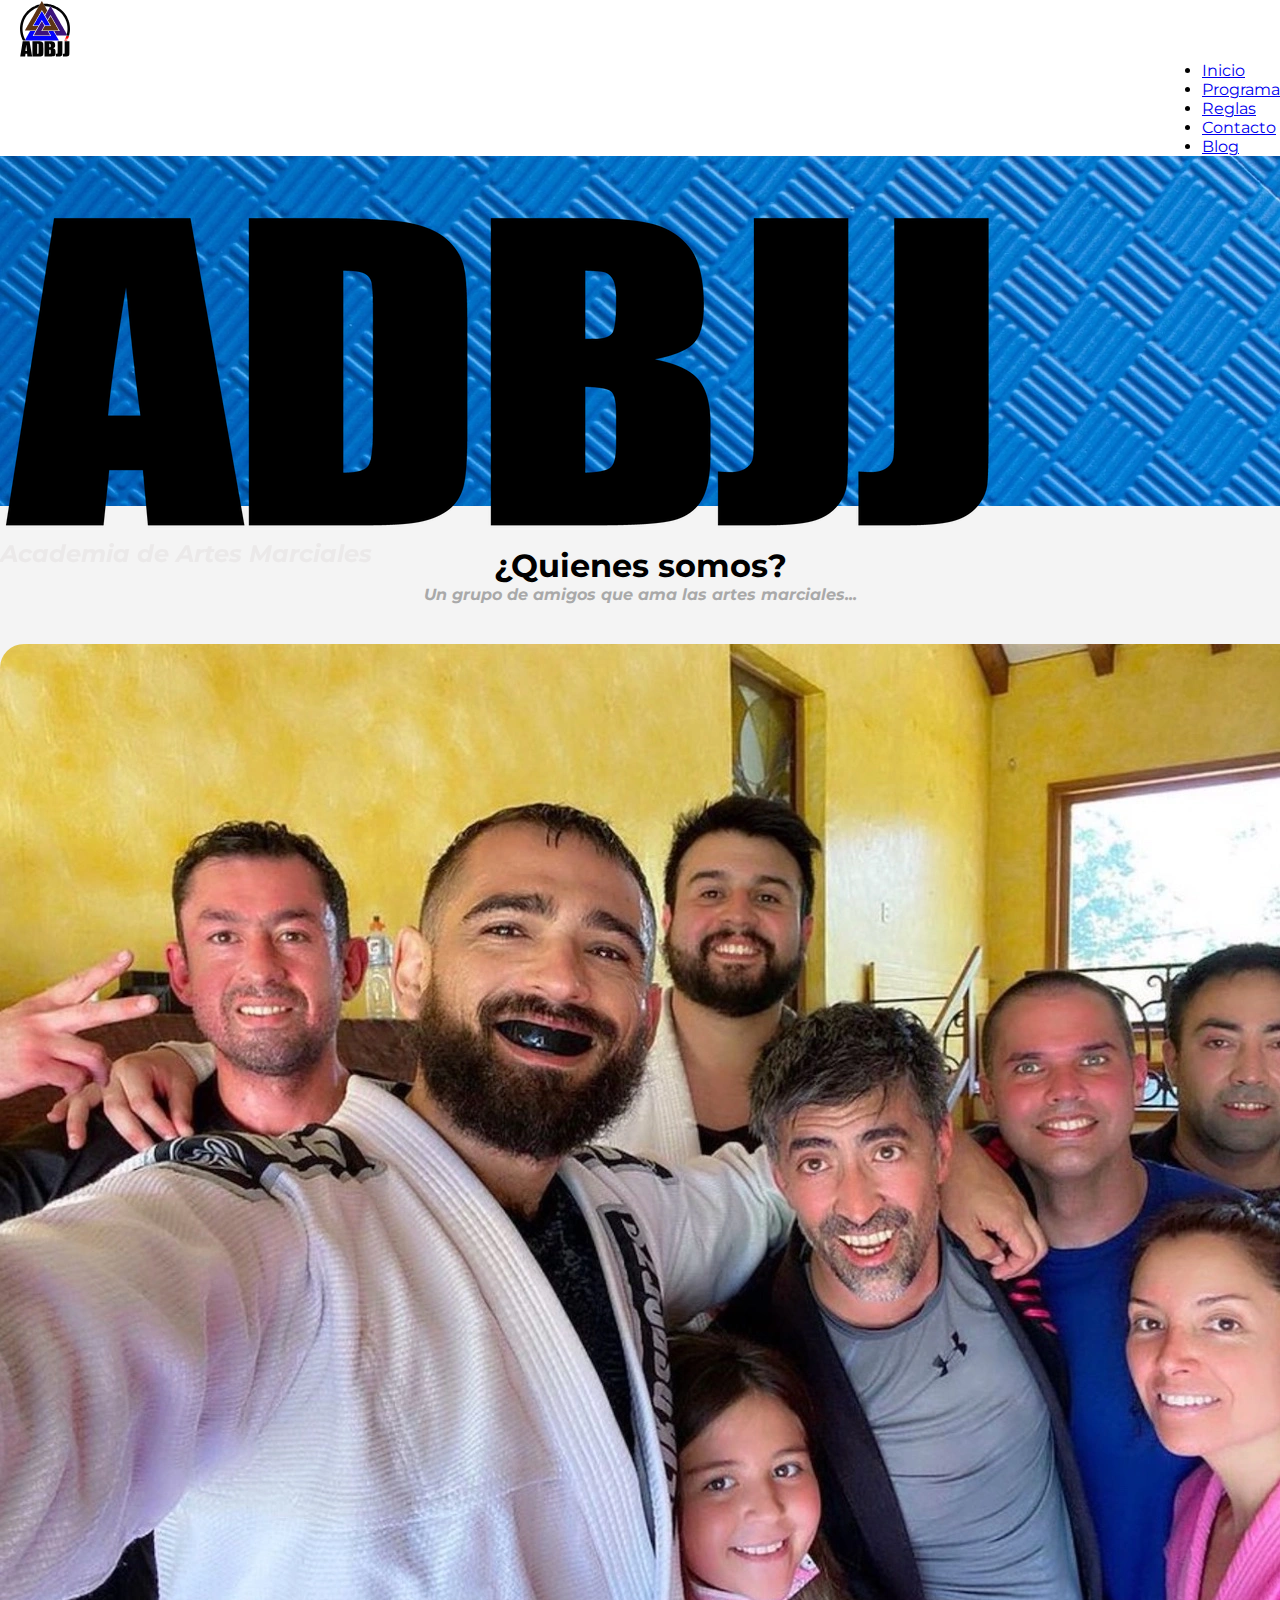
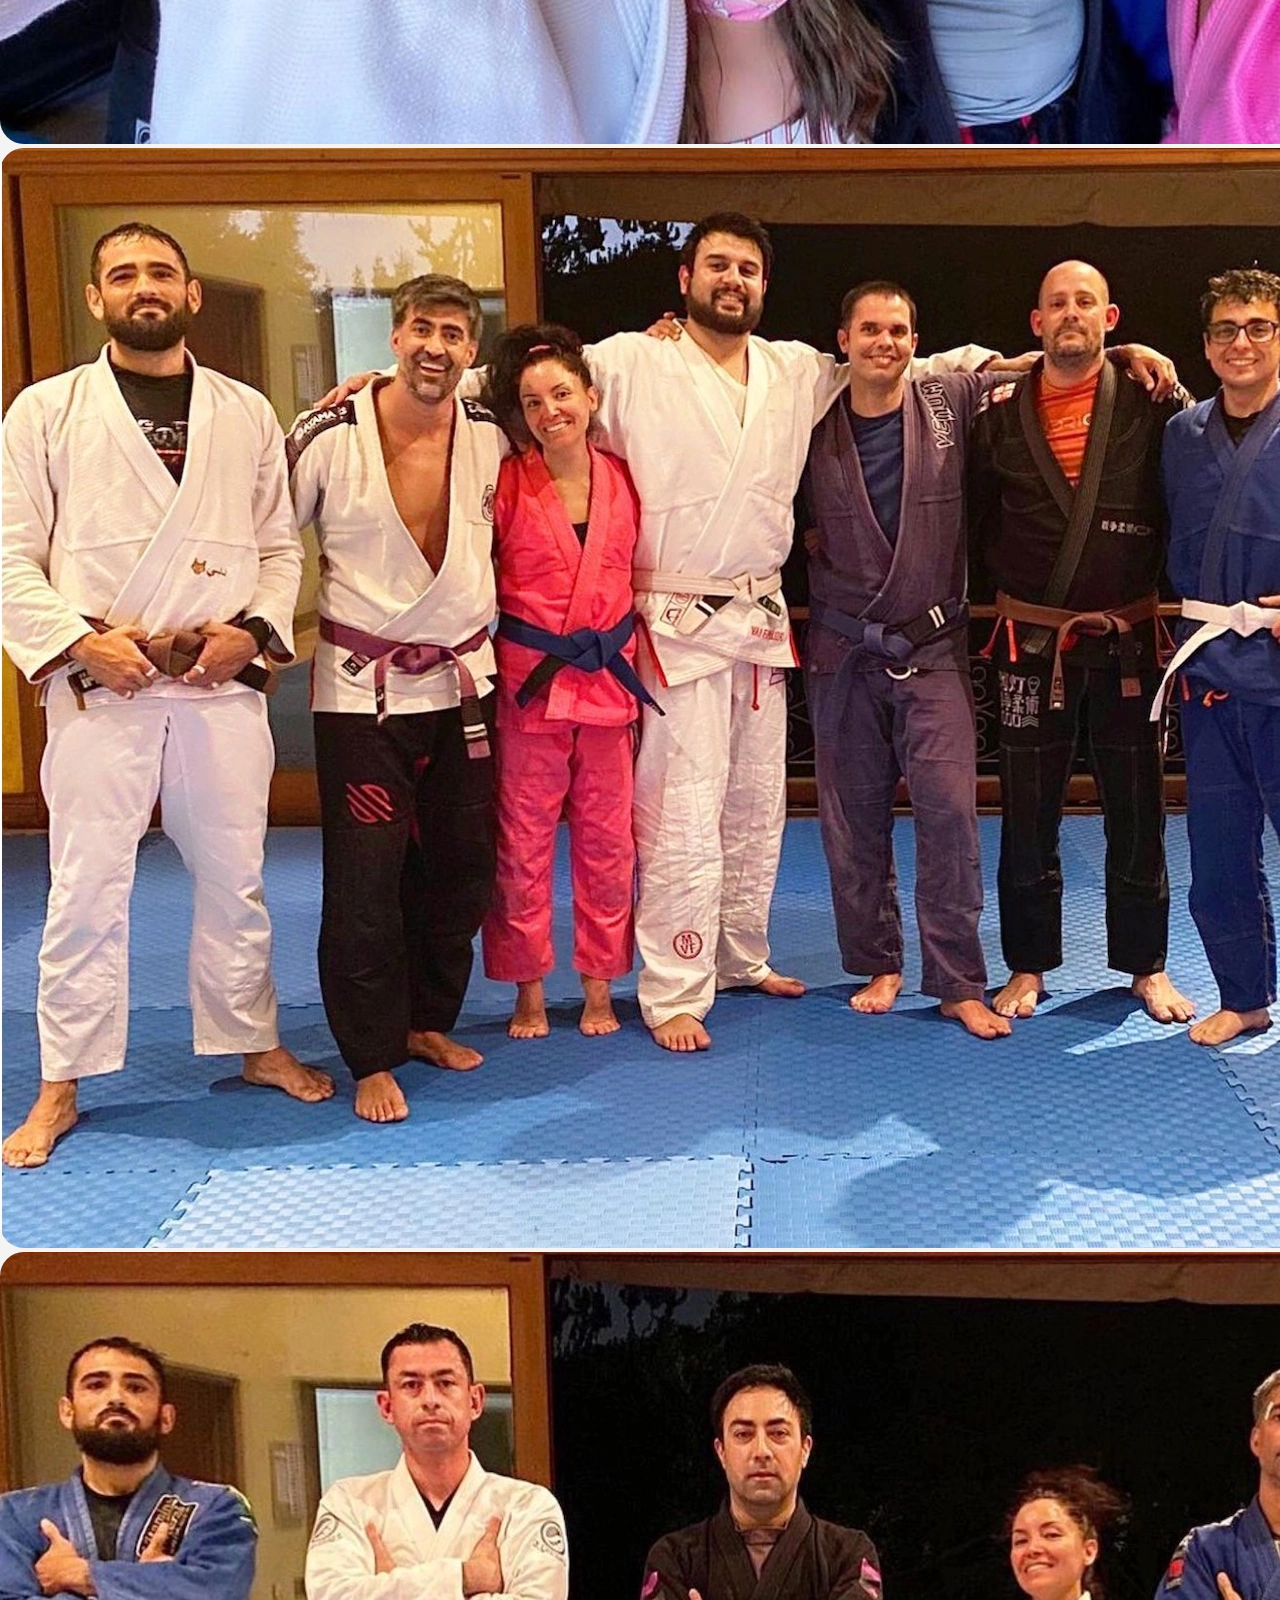
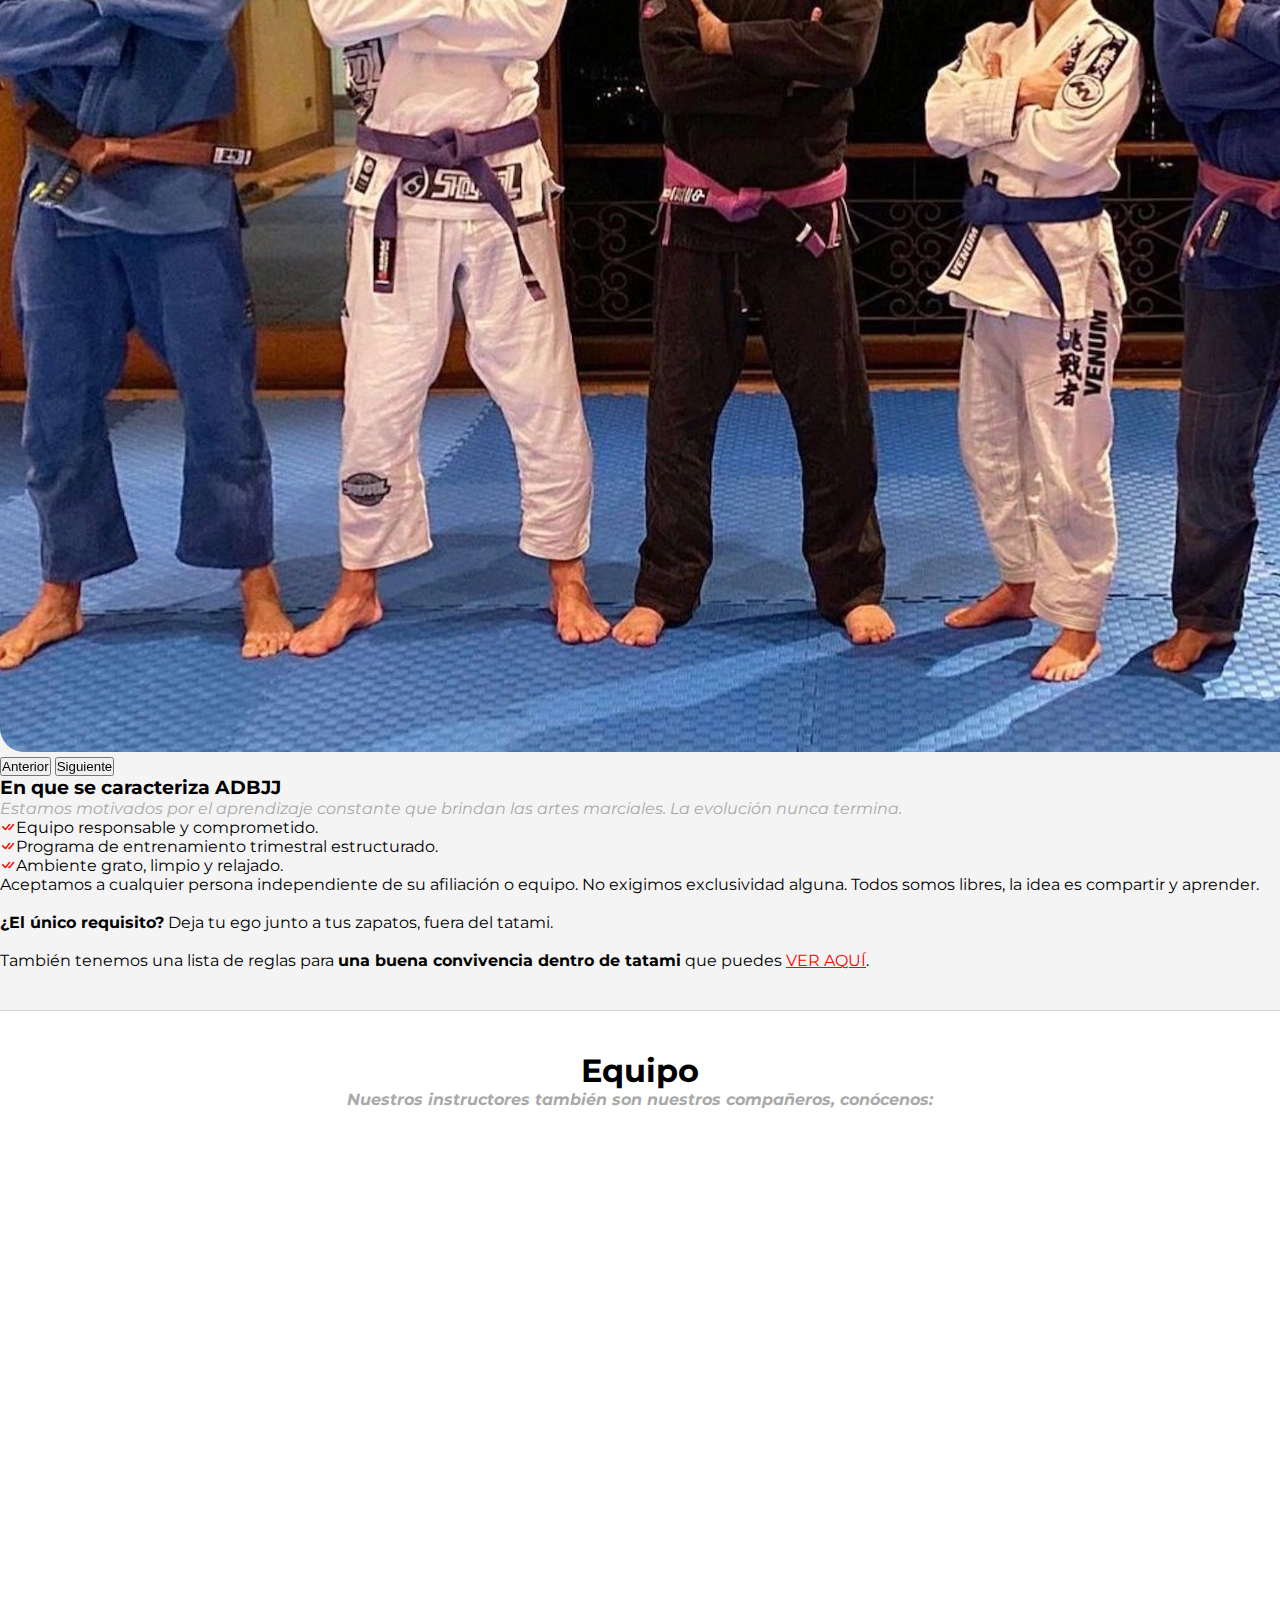
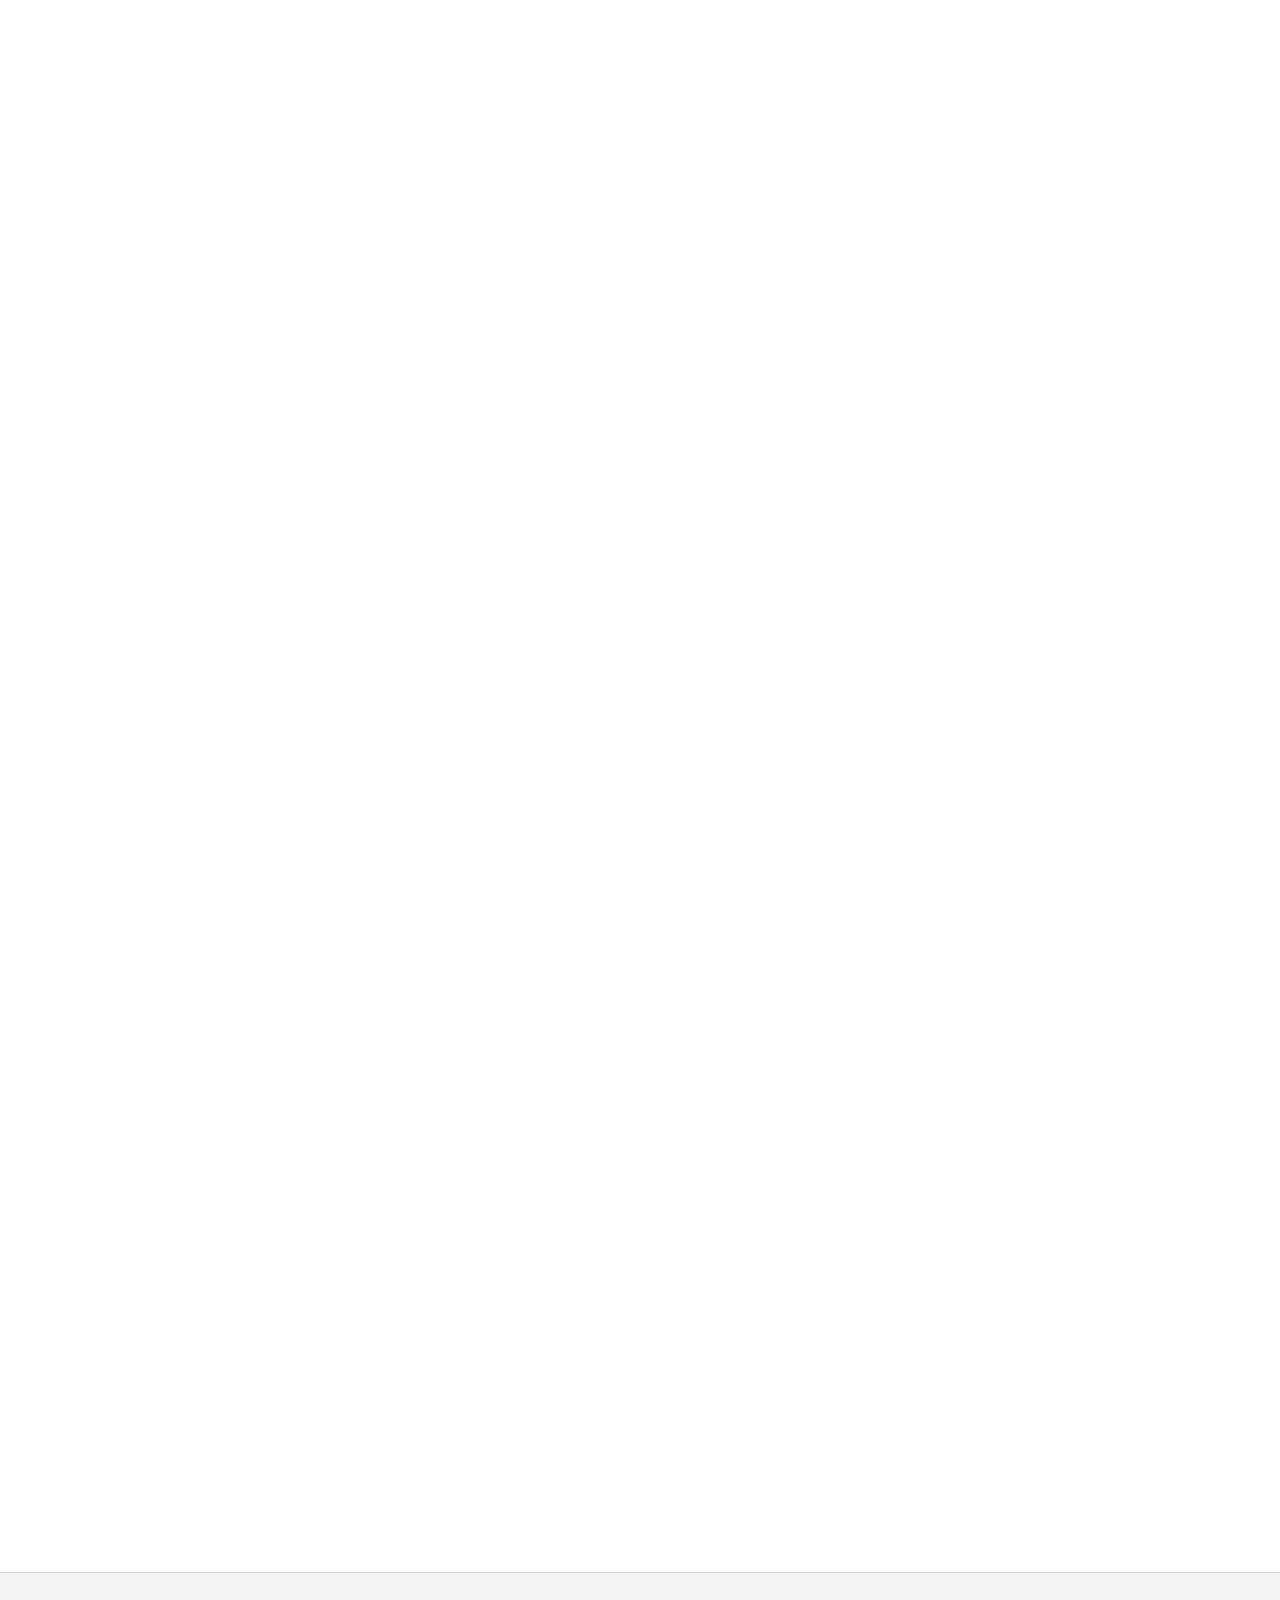
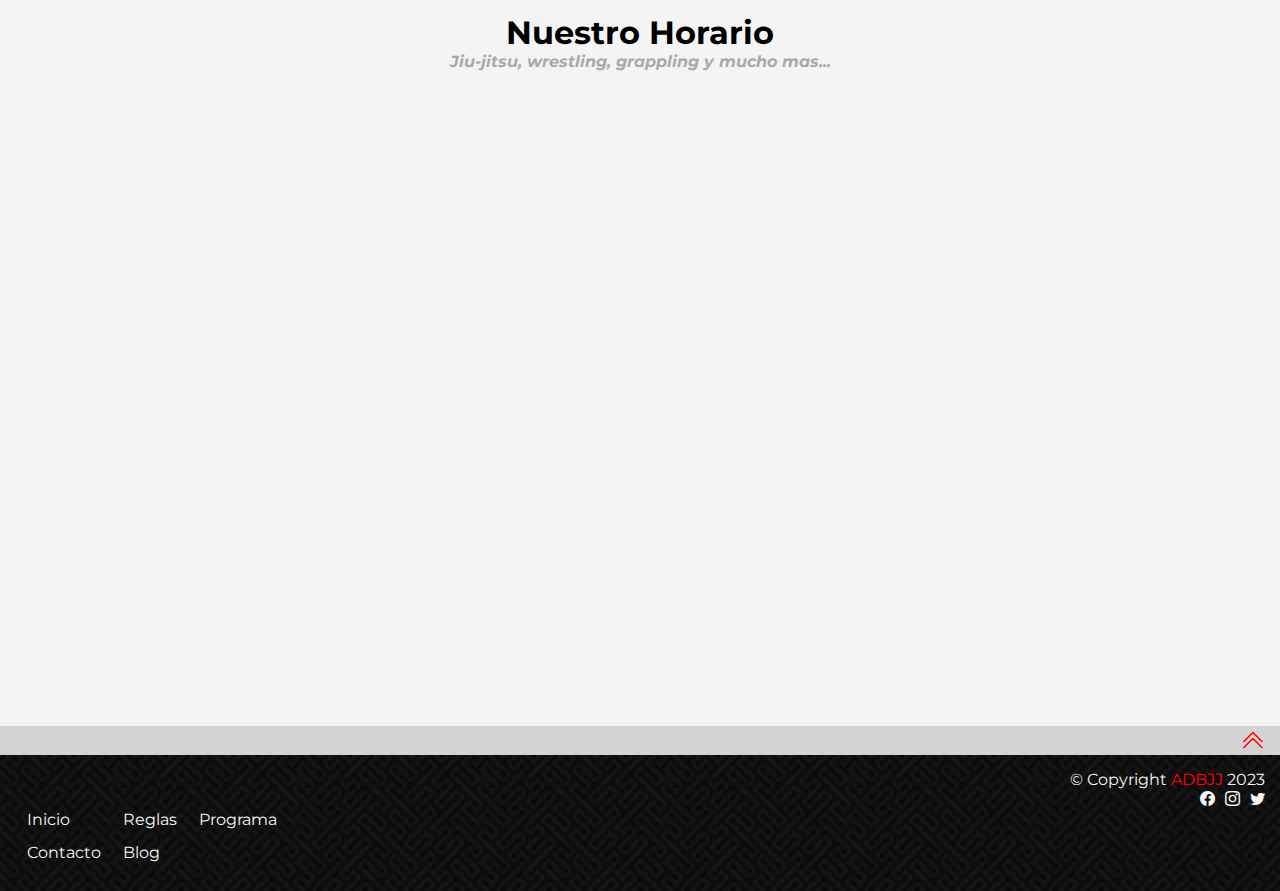
<file: index.html>
<!DOCTYPE html>
<html>
<head>
    <meta charset='utf-8'>
    <meta http-equiv='X-UA-Compatible' content='IE=edge'>
    <title>ADBJJ | Inicio</title>
    <meta name="description" content="Clases de BJJ y Luchas en Santiago de Chile">
    <meta  name="keywords" content="luchas, lucha, jiujitsu, jiu-jitsu, jiu jitsu, brasilean jiu jitsu, brasilean jiujitsu, brasilean jiu-jitsu, jiu jitsu brasileño, jiujitsu brasileño, jiu-jitsu brasileño, bjj, artes marciales, arte marcial, marcial arts, marcial art, santiago, Chile, santiago de Chile, amigos del bjj, ADBJJ, amigosdelbjj">
    <link rel="icon" type="image/x-icon" href="./imagenes/favicon.ico">
    <meta name='viewport' content='width=device-width, initial-scale=1'>
    <link rel="stylesheet" href="https://cdn.jsdelivr.net/npm/bootstrap-icons@1.10.3/font/bootstrap-icons.css">
    <link href="https://cdn.jsdelivr.net/npm/bootstrap@5.3.0-alpha1/dist/css/bootstrap.min.css" rel="stylesheet" integrity="sha384-GLhlTQ8iRABdZLl6O3oVMWSktQOp6b7In1Zl3/Jr59b6EGGoI1aFkw7cmDA6j6gD" crossorigin="anonymous">
    <link href="https://unpkg.com/aos@2.3.1/dist/aos.css" rel="stylesheet">
    <link rel='stylesheet' type='text/css' media='screen' href='./css/style.css'>
</head>
<body>
    <header>
      <!--- NAV --->
      <nav class="navbar navbar-expand-lg bg-body-tertiary sticky-top">
        <div class="container-fluid">
          <a class="navbar-brand" href="./index.html"><img class="logo-header" src="./imagenes/logo.svg" alt="Logo ADBJJ"></a>
          <button class="navbar-toggler" type="button" data-bs-toggle="collapse" data-bs-target="#navbarNav" aria-controls="navbarNav" aria-expanded="false" aria-label="Toggle navigation">
            <span class="navbar-toggler-icon"></span>
          </button>
          <div class="collapse navbar-collapse nav-right" id="navbarNav">
            <ul class="navbar-nav">
              <li class="nav-item">
                <a class="nav-link active" href="./index.html">Inicio</a>
              </li>
              <li class="nav-item">
                <a class="nav-link" href="./programa.html">Programa</a>
              </li>
              <li class="nav-item">
                <a class="nav-link" href="./reglas.html">Reglas</a>
              </li>
              <li class="nav-item">
                <a class="nav-link" href="./contacto.html">Contacto</a>
              </li>
              <li class="nav-item">
                <a class="nav-link" href="./blog.html">Blog</a>
              </li>
            </ul>
          </div>
        </div>
      </nav>
      <!--- NAV --->
      <!--- FONDO HEADER --->
        <div class="fondo-header" data-aos="fade-down">
          <div data-aos="fade-right" class="col-lg-6 offset-lg-3 col-md-6 offset-md-3 col-8 offset-2"><img src="./imagenes/logo_texto.webp" alt="ADBJJ" class="img-fluid logo-texto"></div>
          <div data-aos="fade-left" class="col-lg-6 offset-lg-3 col-md-6 offset-md-3 col-8 offset-2 text-center texto-header"><h3>Academia de Artes Marciales</h3></div>
        </div>
        <!--- FONDO HEADER --->
    </header>
    <!--- QUIENES SOMOS --->
    <section id="quienes-somos">
        <div class="container">
            <div>
                <div class="texto-quienes-somos">
                    <h1>¿Quienes somos?</h1>
                    <h4 class="subtitulo">Un grupo de amigos que ama las artes marciales...</h4>
                </div>
            </div>
            <div class="row">
                <div class="col-md-12 col-lg-6">
                  <div id="carousel-adbjj" class="carousel slide" data-aos="fade-right">
                    <div class="carousel-inner">
                      <div class="carousel-item active">
                        <img src="./imagenes/quienes-somos1.webp" class="d-block w-100 imagen-quienes-somos" alt="¿Quienes somos? Un grupo de amigos">
                      </div>
                      <div class="carousel-item">
                        <img src="./imagenes/quienes-somos2.webp" class="d-block w-100 imagen-quienes-somos" alt="¿Quienes somos? Un grupo de amigos">
                      </div>
                      <div class="carousel-item">
                        <img src="./imagenes/quienes-somos3.webp" class="d-block w-100 imagen-quienes-somos" alt="¿Quienes somos? Un grupo de amigos">
                      </div>
                    </div>
                    <button class="carousel-control-prev" type="button" data-bs-target="#carousel-adbjj" data-bs-slide="prev">
                      <span class="carousel-control-prev-icon" aria-hidden="true"></span>
                      <span class="visually-hidden">Anterior</span>
                    </button>
                    <button class="carousel-control-next" type="button" data-bs-target="#carousel-adbjj" data-bs-slide="next">
                      <span class="carousel-control-next-icon" aria-hidden="true"></span>
                      <span class="visually-hidden">Siguiente</span>
                    </button>
                  </div>
                </div>
                <div class="col-md-12 col-lg-6">
                    <div class="text-wrap descripcion-quienes-somos">
                        <h3>En que se caracteriza ADBJJ</h3>
                        <p class="subtitulo">
                          Estamos motivados por el aprendizaje constante que brindan las artes marciales. La evolución nunca termina.
                        </p>
                        <ul>
                          <li><i class="bi bi-check-all"></i>Equipo responsable y comprometido.</li>
                          <li><i class="bi bi-check-all"></i>Programa de entrenamiento trimestral estructurado.</li>
                          <li><i class="bi bi-check-all"></i>Ambiente grato, limpio y relajado.</li>
                        </ul>
                        <p>
                          Aceptamos a cualquier persona independiente de su afiliación o equipo. No exigimos exclusividad alguna. Todos somos libres, la idea es compartir y aprender.<br><br><strong>¿El único requisito?</strong> Deja tu ego junto a tus zapatos, fuera del tatami.<br><br>También tenemos una lista de reglas para <strong>una buena convivencia dentro de tatami</strong> que puedes <a href="reglas.html"><u>VER AQUÍ</u></a>.
                        </p>
                    </div>
                </div>
            </div>
        </div>
    </section>
    <!--- QUIENES SOMOS --->
    <!--- EQUIPO --->
    <section id="equipo">
            <div class="container">
              <div class="row">
                <div class="col-md-12">
                  <div class="texto-equipo">
                    <h1>Equipo</h1>
                    <h4 class="subtitulo">Nuestros instructores también son nuestros compañeros, conócenos:</h4>
                  </div>
                </div>
              </div>
              <div class="row justify-content-center">
                <div class="col-9 col-md-4 col-lg-3">
                  <div class="card" data-aos="fade-right">
                    <img src="./imagenes/jose.webp" class="card-img-top instructor" alt="Jose Perez">
                    <div class="card-body text-center">
                      <h4 class="card-title">Jose Perez</h4>
                      <h5 class="subtitulo">Instructor</h5>
                      <p class="faixa">Faixa marron <i class="bi bi-check-square-fill"></i></p>
                    </div>
                  </div>
                </div>
                <div class="col-9 col-md-4 col-lg-3">
                  <div class="card" data-aos="fade-right">
                    <img src="./imagenes/jm.webp" class="card-img-top instructor" alt="Juan Manuel Figueiro">
                    <div class="card-body text-center">
                      <h4 class="card-title">Manuel Figueiro</h4>
                      <h5 class="subtitulo">Instructor</h5>
                      <p class="faixa">Faixa marron <i class="bi bi-check-square-fill"></i></p>
                    </div>
                  </div>
                </div>
                <div class="col-9 col-md-4 col-lg-3">
                  <div class="card" data-aos="fade-right">
                    <img src="./imagenes/daniel.webp" class="card-img-top instructor" alt="Daniel Doughman">
                    <div class="card-body text-center">
                      <h4 class="card-title">Daniel Doughman</h4>
                      <h5 class="subtitulo">Instructor</h5>
                      <p class="faixa">Faixa marron <i class="bi bi-check-square-fill"></i></p>
                    </div>
                  </div>
                </div>
              </div>
            </div>
    </section>
    <!--- EQUIPO ---> 
    <!--- HORARIO --->   
    <section id="horario">
        <div class="container-fluid">
          <div class="row">
            <div class="col-12 texto-horario">
              <h1>Nuestro Horario</h1>
              <h4 class="subtitulo">Jiu-jitsu, wrestling, grappling y mucho mas...</h4>
            </div>
          </div>
          <div class="row justify-content-center">
            <div class="col-sm-12 col-md-8" data-aos="fade-right">
              <img src="./imagenes/cal.webp" class="img-fluid imagen-horario" alt="nuestro horario">
            </div>
          </div>
        </div>
      </section>
      <!--- HORARIO --->
      <!--- VOLVER ARRIBA --->
      <div class="volver-arriba">
        <a href="#"><i class="bi bi-chevron-double-up chevron-editado"></i></a>
      </div>
      <!--- VOLVER ARRIBA --->
      <!--- FOOTER --->
      <footer>
        <div class="container">
          <div class="row">
            <div class="col-md-6">
              <div class="col-12">
                <div class="texto-footer">
                  <p>&copy; Copyright <a href="./index.html" class="link-footer">ADBJJ</a> 2023</p>
                </div>
              </div>
              <div class="col-12">
                <div class="social-iconos">
                  <div><a href="https://fb.com"><i class="bi bi-facebook"></i></a></div>
                  <div><a href="https://ig.com"><i class="bi bi-instagram"></i></a></div>
                  <div><a href="https://twitter.com"><i class="bi bi-twitter"></i></a></div>
                </div>
              </div>
            </div>
            <div class="col-12 col-md-5">
              <div>
                <table class="tabla-mapa-de-sitio table-responsive">
                  <tr>
                    <td><a href="./index.html">Inicio</a></td>
                    <td><a href="./reglas.html">Reglas</a></td>
                    <td><a href="./programa.html">Programa</a></td>
                  </tr>
                  <tr>
                    <td><a href="./contacto.html">Contacto</a></td>
                    <td><a href="./blog.html">Blog</a></td>
                    <td></td>
                  </tr>
                </table>
              </div>
            </div>
          </div>
        </div>
      </footer>
      <!--- FOOTER --->
    <script src="https://code.jquery.com/jquery-3.3.1.slim.min.js"></script>
    <script src="https://cdnjs.cloudflare.com/ajax/libs/popper.js/1.14.7/umd/popper.min.js"></script>
    <script src="https://cdn.jsdelivr.net/npm/bootstrap@5.3.0-alpha1/dist/js/bootstrap.bundle.min.js"></script>
    <script src="https://unpkg.com/aos@2.3.1/dist/aos.js"></script>
    <script src="./js/init-aos.js"></script>
</body>
</html>
</file>
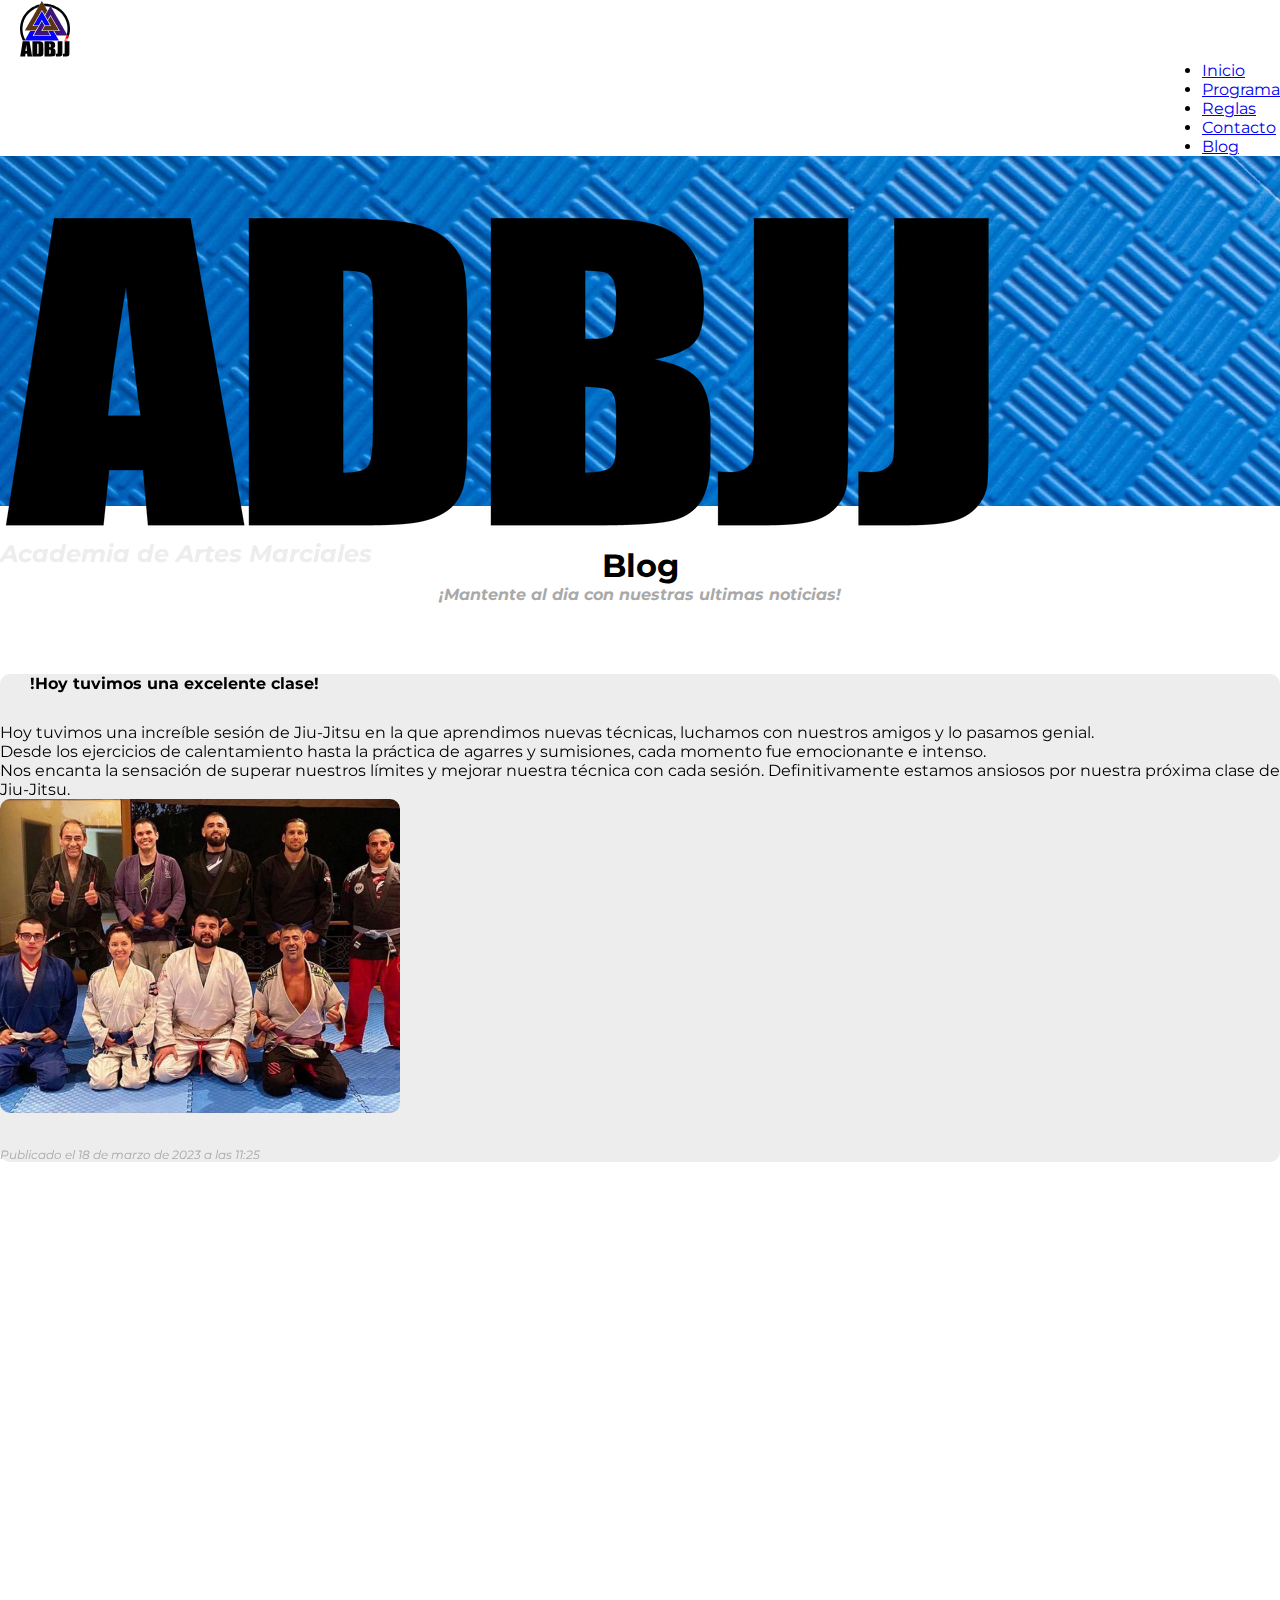
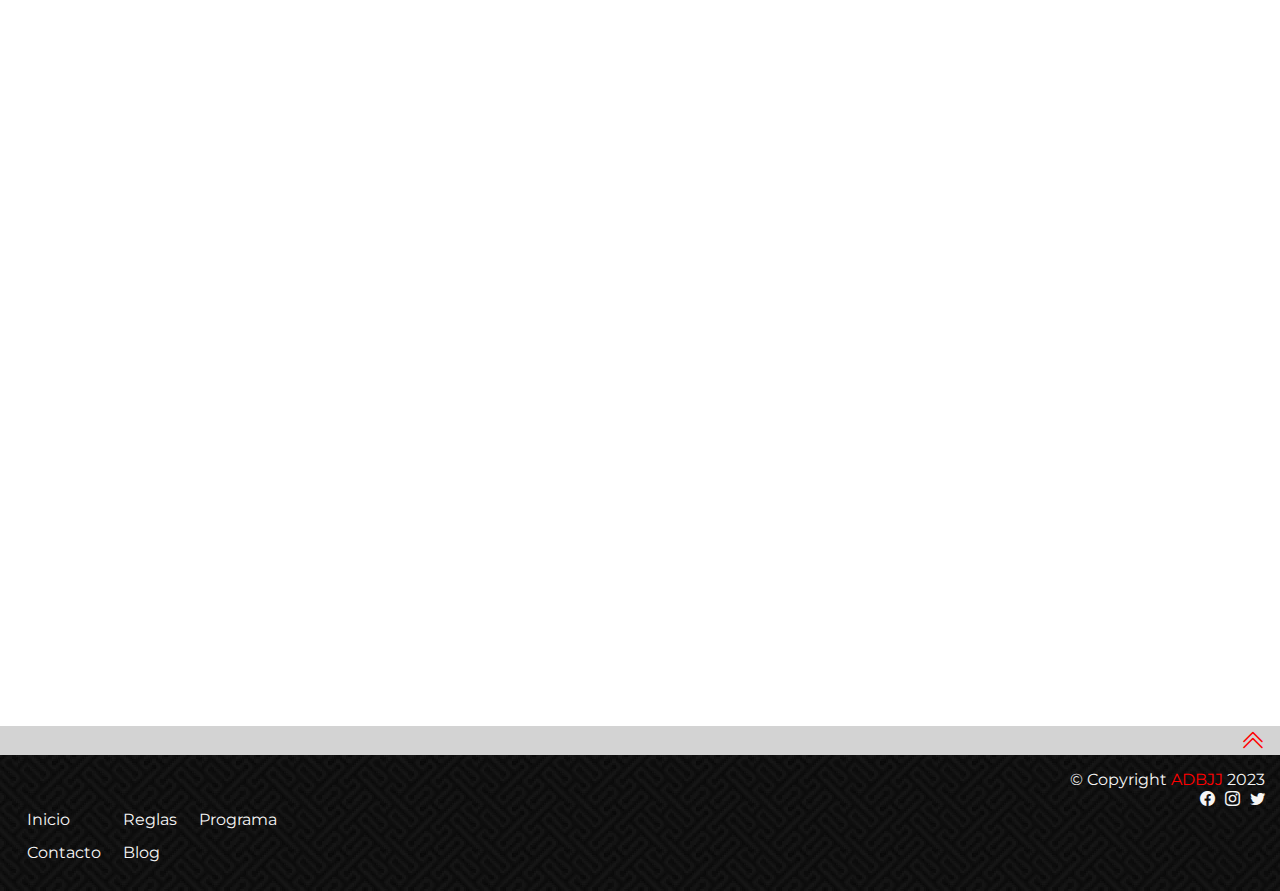
<file: blog.html>
<!DOCTYPE html>
<html>
<head>
    <meta charset='utf-8'>
    <meta http-equiv='X-UA-Compatible' content='IE=edge'>
    <title>ADBJJ | Blog</title>
    <meta name="description" content="Clases de BJJ y Luchas en Santiago de Chile">
    <meta  name="keywords" content="luchas, lucha, jiujitsu, jiu-jitsu, jiu jitsu, brasilean jiu jitsu, brasilean jiujitsu, brasilean jiu-jitsu, jiu jitsu brasileño, jiujitsu brasileño, jiu-jitsu brasileño, bjj, artes marciales, arte marcial, marcial arts, marcial art, santiago, Chile, santiago de Chile, amigos del bjj, ADBJJ, amigosdelbjj">
    <link rel="icon" type="image/x-icon" href="./imagenes/favicon.ico">
    <meta name='viewport' content='width=device-width, initial-scale=1'>
    <link rel="stylesheet" href="https://cdn.jsdelivr.net/npm/bootstrap-icons@1.10.3/font/bootstrap-icons.css">
    <link href="https://cdn.jsdelivr.net/npm/bootstrap@5.3.0-alpha1/dist/css/bootstrap.min.css" rel="stylesheet" integrity="sha384-GLhlTQ8iRABdZLl6O3oVMWSktQOp6b7In1Zl3/Jr59b6EGGoI1aFkw7cmDA6j6gD" crossorigin="anonymous">
    <link href="https://unpkg.com/aos@2.3.1/dist/aos.css" rel="stylesheet">
    <link rel='stylesheet' type='text/css' media='screen' href='./css/style.css'>
</head>
<body>
    <header>
      <!--- NAV --->
      <nav class="navbar navbar-expand-lg bg-body-tertiary sticky-top">
        <div class="container-fluid">
          <a class="navbar-brand" href="./index.html"><img class="logo-header" src="./imagenes/logo.svg" alt="Logo ADBJJ"></a>
          <button class="navbar-toggler" type="button" data-bs-toggle="collapse" data-bs-target="#navbarNav" aria-controls="navbarNav" aria-expanded="false" aria-label="Toggle navigation">
            <span class="navbar-toggler-icon"></span>
          </button>
          <div class="collapse navbar-collapse nav-right" id="navbarNav">
            <ul class="navbar-nav">
              <li class="nav-item">
                <a class="nav-link" href="./index.html">Inicio</a>
              </li>
              <li class="nav-item">
                <a class="nav-link" href="./programa.html">Programa</a>
              </li>
              <li class="nav-item">
                <a class="nav-link" href="./reglas.html">Reglas</a>
              </li>
              <li class="nav-item">
                <a class="nav-link" href="./contacto.html">Contacto</a>
              </li>
              <li class="nav-item">
                <a class="nav-link active" href="./blog.html">Blog</a>
              </li>
            </ul>
          </div>
        </div>
      </nav>
      <!--- NAV --->
      <!--- FONDO HEADER --->
        <div class="fondo-header" data-aos="fade-down">
          <div data-aos="fade-right" class="col-lg-6 offset-lg-3 col-md-6 offset-md-3 col-8 offset-2"><img src="./imagenes/logo_texto.webp" alt="ADBJJ" class="img-fluid logo-texto"></div>
          <div data-aos="fade-left" class="col-lg-6 offset-lg-3 col-md-6 offset-md-3 col-8 offset-2 text-center texto-header"><h3>Academia de Artes Marciales</h3></div>
        </div>
        <!--- FONDO HEADER --->
    </header>
    <section>
          <!--- TITULO BLOG --->
        <div class="titulo-blog">
            <h1>Blog</h1>
            <h5 class="subtitulo">¡Mantente al dia con nuestras ultimas noticias!</h5>
        </div>
        <!--- TITULO BLOG --->
        <!--- BLOGPOST --->
        <div class="container blogpost" data-aos="fade-right">
          <div class="row justify-content-center">
            <div class="col-10 text-center"><h4 class="titulo-blogpost">!Hoy tuvimos una excelente clase!</h4></div>
            <div class="col-10 col-md-10 col-lg-6">
              <p>Hoy tuvimos una increíble sesión de Jiu-Jitsu en la que aprendimos nuevas técnicas, luchamos con nuestros amigos y lo pasamos genial.<br>Desde los ejercicios de calentamiento hasta la práctica de agarres y sumisiones, cada momento fue emocionante e intenso.<br>Nos encanta la sensación de superar nuestros límites y mejorar nuestra técnica con cada sesión. Definitivamente estamos ansiosos por nuestra próxima clase de Jiu-Jitsu.</p>
            </div>
            <img class="col-10 col-md-10 col-lg-6 imagen-blogpost" src="./imagenes/blog-post.webp" alt="Imagen blog post">
            <div class="col-10 text-center subtitulo fecha-blogpost">Publicado el 18 de marzo de 2023 a las 11:25</div>
          </div>
        </div>
        <!--- BLOGPOST --->
        <!--- BLOGPOST --->
        <div class="container blogpost" data-aos="fade-right">
          <div class="row justify-content-center">
            <div class="col-10 text-center"><h4 class="titulo-blogpost">Ya de vuelta de vacaciones...</h4></div>
            <div class="col-10 col-md-10 col-lg-6">
              <p>¡Estamos de vuelta en las clases de jiu-jitsu después de un mes de vacaciones de verano y todos estamos muy contentos de vernos nuevamente! Durante este tiempo, hemos estado ansiosos por volver a entrenar, mejorar nuestras habilidades y fortalecer nuestros lazos como equipo. Ahora estamos listos para continuar nuestro viaje juntos, alcanzando nuevos niveles de destreza y disfrutando de la emoción y la pasión de este deporte. ¡Aquí vamos!</p>
            </div>
            <img class="col-10 col-md-10 col-lg-6 imagen-blogpost" src="./imagenes/quienes-somos2.webp" alt="Imagen blog post">
            <div class="col-10 text-center subtitulo fecha-blogpost">Publicado el 27 de febrero de 2023 a las 23:39</div>
          </div>
        </div>
        <!--- BLOGPOST --->
        <!--- BLOGPOST --->
        <div class="container blogpost" data-aos="fade-right">
          <div class="row justify-content-center">
            <div class="col-10 text-center"><h4 class="titulo-blogpost">!Hola! Bienvenido a ADBJJ</h4></div>
            <div class="col-10 col-md-10 col-lg-6">
              <p>¡Hola a todos! Soy José, profesor de jiu-jitsu en ADBJJ y me complace invitarlos a entrenar con nosotros. Como instructor, tengo una gran pasión por este deporte y estoy comprometido a ayudar a mis estudiantes a alcanzar sus objetivos, mejorar su técnica y desarrollar su confianza y fuerza mental. Ya sea que seas un principiante o un atleta experimentado, nuestro equipo de profesionales y entusiastas compañeros de entrenamiento te darán la bienvenida en un ambiente cálido y acogedor. ¡Únete a nosotros y descubre todo lo que el jiu-jitsu puede ofrecerte en ADBJJ!</p>
            </div>
            <img class="col-10 col-md-10 col-lg-6 imagen-blogpost" src="./imagenes/jose.webp" alt="Imagen blog post">
            <div class="col-10 text-center subtitulo fecha-blogpost">Publicado el 9 de febrero de 2023 a las 14:00</div>
          </div>
        </div>
        <!--- BLOGPOST --->
    </section>
    <!--- VOLVER ARRIBA --->
    <div class="volver-arriba">
        <a href="#"><i class="bi bi-chevron-double-up chevron-editado"></i></a>
      </div> 
      <!--- VOLVER ARRIBA --->
      <!--- FOOTER --->
      <footer>
        <div class="container">
          <div class="row">
            <div class="col-md-6">
              <div class="col-12">
                <div class="texto-footer">
                  <p>&copy; Copyright <a href="./index.html" class="link-footer">ADBJJ</a> 2023</p>
                </div>
              </div>
              <div class="col-12">
                <div class="social-iconos">
                  <div><a href="https://fb.com"><i class="bi bi-facebook"></i></a></div>
                  <div><a href="https://ig.com"><i class="bi bi-instagram"></i></a></div>
                  <div><a href="https://twitter.com"><i class="bi bi-twitter"></i></a></div>
                </div>
              </div>
            </div>
            <div class="col-12 col-md-5">
              <div>
                <table class="tabla-mapa-de-sitio table-responsive">
                  <tr>
                    <td><a href="./index.html">Inicio</a></td>
                    <td><a href="./reglas.html">Reglas</a></td>
                    <td><a href="./programa.html">Programa</a></td>
                  </tr>
                  <tr>
                    <td><a href="./contacto.html">Contacto</a></td>
                    <td><a href="./blog.html">Blog</a></td>
                    <td></td>
                  </tr>
                </table>
              </div>
            </div>
          </div>
        </div>
      </footer>
      <!--- FOOTER --->
    <script src="https://code.jquery.com/jquery-3.3.1.slim.min.js"></script>
    <script src="https://cdnjs.cloudflare.com/ajax/libs/popper.js/1.14.7/umd/popper.min.js"></script>
    <script src="https://cdn.jsdelivr.net/npm/bootstrap@5.3.0-alpha1/dist/js/bootstrap.bundle.min.js"></script>
    <script src="https://unpkg.com/aos@2.3.1/dist/aos.js"></script>
    <script src="./js/init-aos.js"></script>
</body>
</html>
</file>
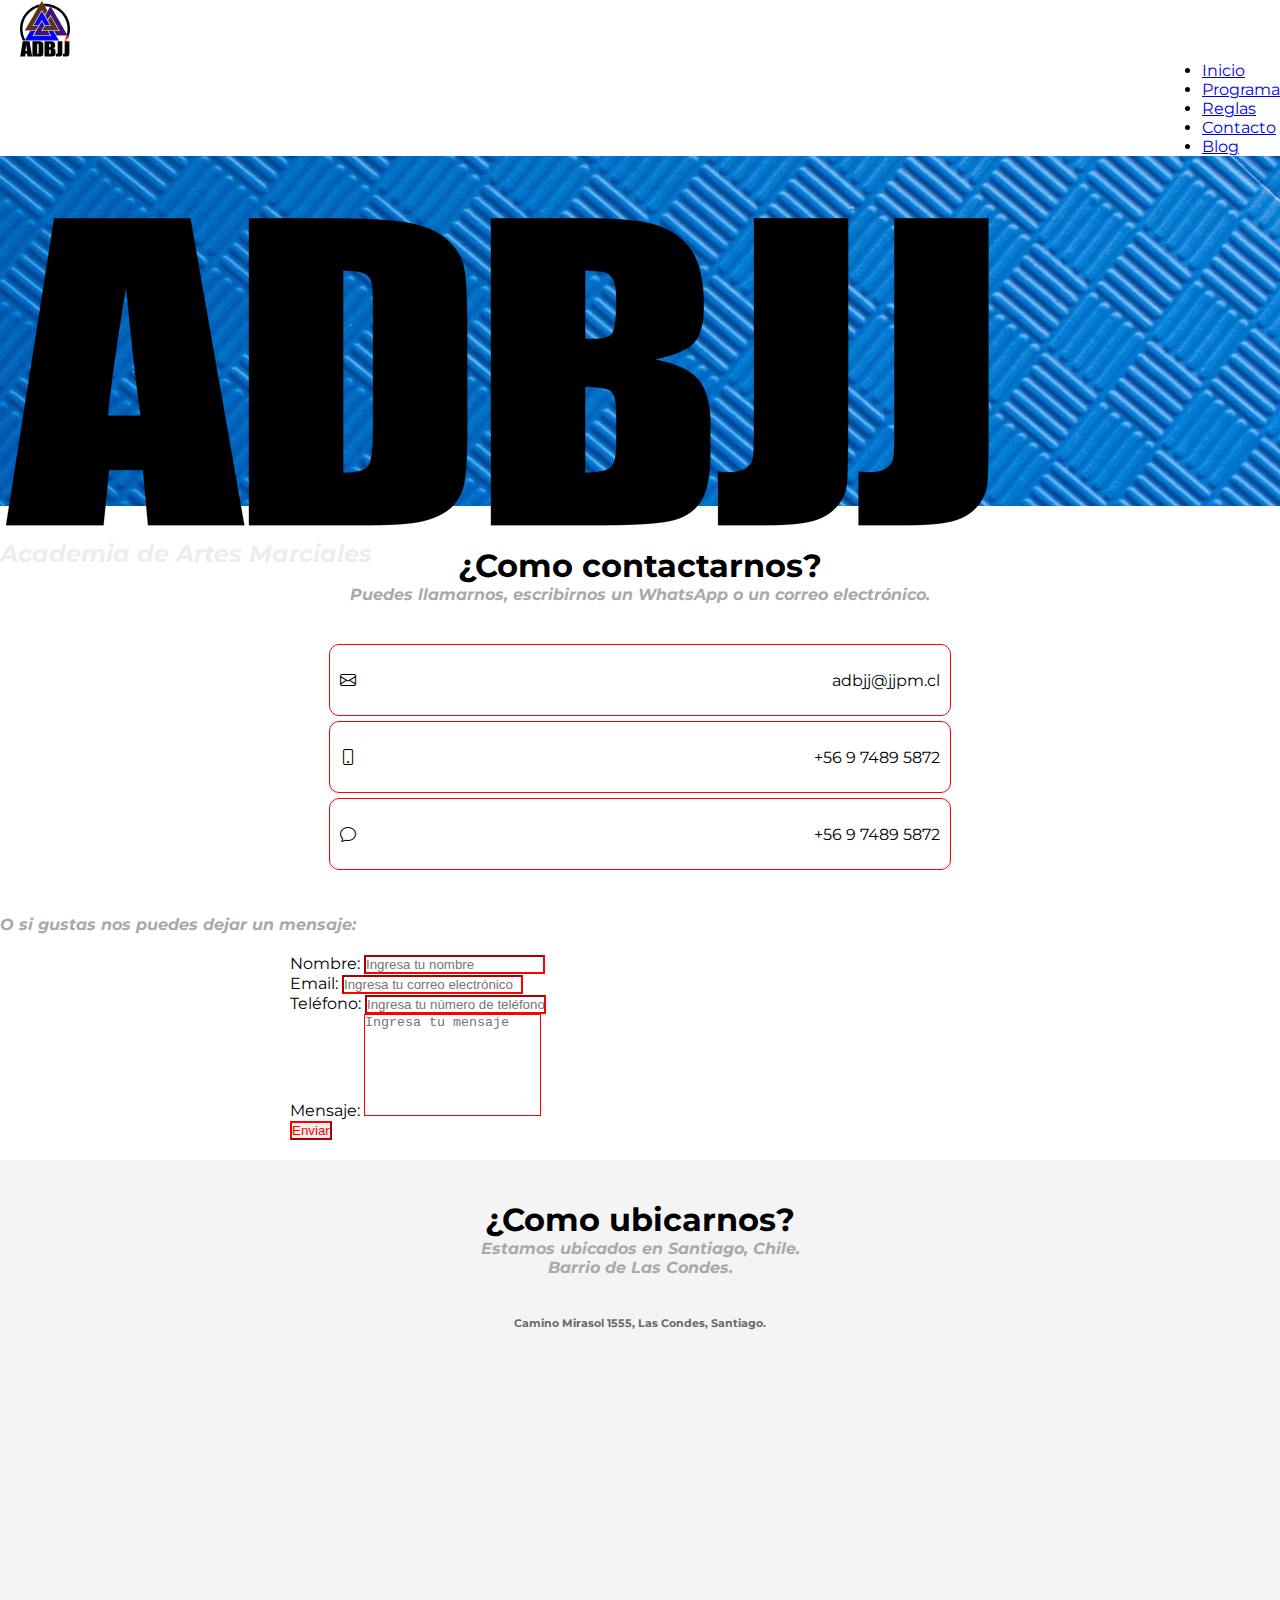
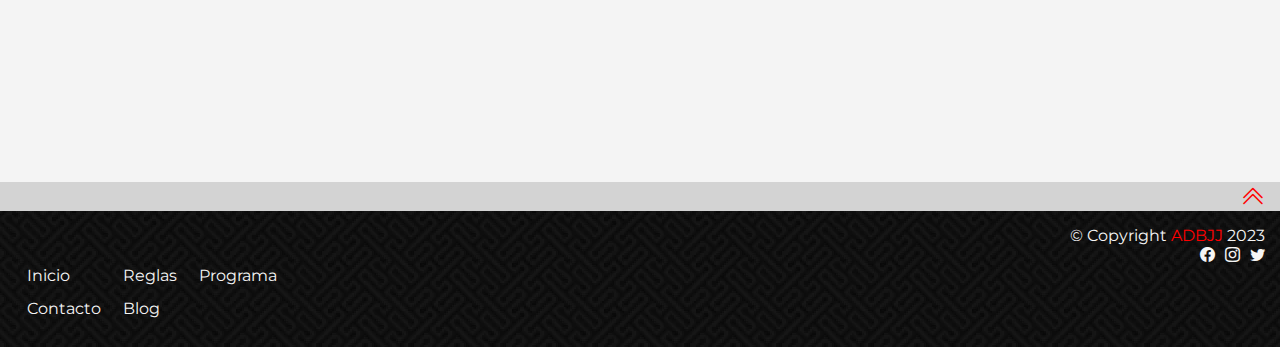
<file: contacto.html>
<!DOCTYPE html>
<html>
<head>
    <meta charset='utf-8'>
    <meta http-equiv='X-UA-Compatible' content='IE=edge'>
    <title>ADBJJ | Contacto</title>
    <meta name="description" content="Clases de BJJ y Luchas en Santiago de Chile">
    <meta  name="keywords" content="luchas, lucha, jiujitsu, jiu-jitsu, jiu jitsu, brasilean jiu jitsu, brasilean jiujitsu, brasilean jiu-jitsu, jiu jitsu brasileño, jiujitsu brasileño, jiu-jitsu brasileño, bjj, artes marciales, arte marcial, marcial arts, marcial art, santiago, Chile, santiago de Chile, amigos del bjj, ADBJJ, amigosdelbjj">
    <link rel="icon" type="image/x-icon" href="./imagenes/favicon.ico">
    <meta name='viewport' content='width=device-width, initial-scale=1'>
    <link rel="stylesheet" href="https://cdn.jsdelivr.net/npm/bootstrap-icons@1.10.3/font/bootstrap-icons.css">
    <link href="https://cdn.jsdelivr.net/npm/bootstrap@5.3.0-alpha1/dist/css/bootstrap.min.css" rel="stylesheet" integrity="sha384-GLhlTQ8iRABdZLl6O3oVMWSktQOp6b7In1Zl3/Jr59b6EGGoI1aFkw7cmDA6j6gD" crossorigin="anonymous">
    <link href="https://unpkg.com/aos@2.3.1/dist/aos.css" rel="stylesheet">
    <link rel='stylesheet' type='text/css' media='screen' href='./css/style.css'>
</head>
<body>
    <header>
      <!--- NAV --->
      <nav class="navbar navbar-expand-lg bg-body-tertiary sticky-top">
        <div class="container-fluid">
          <a class="navbar-brand" href="./index.html"><img class="logo-header" src="./imagenes/logo.svg" alt="Logo ADBJJ"></a>
          <button class="navbar-toggler" type="button" data-bs-toggle="collapse" data-bs-target="#navbarNav" aria-controls="navbarNav" aria-expanded="false" aria-label="Toggle navigation">
            <span class="navbar-toggler-icon"></span>
          </button>
          <div class="collapse navbar-collapse nav-right" id="navbarNav">
            <ul class="navbar-nav">
              <li class="nav-item">
                <a class="nav-link" href="./index.html">Inicio</a>
              </li>
              <li class="nav-item">
                <a class="nav-link" href="./programa.html">Programa</a>
              </li>
              <li class="nav-item">
                <a class="nav-link" href="./reglas.html">Reglas</a>
              </li>
              <li class="nav-item">
                <a class="nav-link active" href="./contacto.html">Contacto</a>
              </li>
              <li class="nav-item">
                <a class="nav-link" href="./blog.html">Blog</a>
              </li>
            </ul>
          </div>
        </div>
      </nav>
      <!--- NAV --->
      <!--- FONDO HEADER --->
        <div class="fondo-header" data-aos="fade-down">
          <div data-aos="fade-right" class="col-lg-6 offset-lg-3 col-md-6 offset-md-3 col-8 offset-2"><img src="./imagenes/logo_texto.webp" alt="ADBJJ" class="img-fluid logo-texto"></div>
          <div data-aos="fade-left" class="col-lg-6 offset-lg-3 col-md-6 offset-md-3 col-8 offset-2 text-center texto-header"><h3>Academia de Artes Marciales</h3></div>
        </div>
        <!--- FONDO HEADER --->
    </header>
    <!--- CONTACTO --->
    <section id="contacto">
        <div class="texto-contacto">
            <h1>¿Como contactarnos?</h1>
            <h5 class="subtitulo">Puedes llamarnos, escribirnos un WhatsApp o un correo electrónico.</h5>
        </div>
        <div class="tabla-contacto">
            <div class="fila-contacto">
              <div class="celda-contacto">
                <i class="bi bi-envelope"></i>
                <div class="texto-celda"> adbjj@jjpm.cl</div>
              </div>
            </div>
            <div class="fila-contacto">
              <div class="celda-contacto">
                <i class="bi bi-phone"></i>
                <div class="texto-celda">+56 9 7489 5872</div>
              </div>
            </div>
            <div class="fila-contacto">
              <div class="celda-contacto">
                <i class="bi bi-chat"></i>
                <div class="texto-celda">+56 9 7489 5872</div>
              </div>
            </div>
          </div>          
    </section>
    <!--- CONTACTO --->
    <!--- FORMULARIO CONTACTO --->
    <section>
      <h5 class="subtitulo text-center">O si gustas nos puedes dejar un mensaje:</h5>
      <div class="container">
        <form action="form.php" method="post">
          <div class="row">
            <div class="col-md-6 mb-3">
              <label for="name">Nombre:</label>
              <input type="text" class="form-control" id="name" placeholder="Ingresa tu nombre" required>
            </div>
            <div class="col-md-6 mb-3">
              <label for="email">Email:</label>
              <input type="email" class="form-control" id="email" placeholder="Ingresa tu correo electrónico" required>
            </div>
          </div>
          <div class="row">
            <div class="col-md-6 mb-3">
              <label for="phone">Teléfono:</label>
              <input type="tel" class="form-control" id="phone" placeholder="Ingresa tu número de teléfono" required>
            </div>
          </div>
          <div class="row">
            <div class="col-md-12 mb-3">
              <label for="comment">Mensaje:</label>
              <textarea class="form-control" id="comment" placeholder="Ingresa tu mensaje" required></textarea>
            </div>
          </div>
          <button class="btn btn-formulario" type="submit">Enviar</button>
        </form>
      </div>      
    </section>
    <!--- FORMULARIO CONTACTO --->
    <!--- UBICACION --->
    <section id="ubicacion">
        <div class="texto-ubicacion">
            <h1>¿Como ubicarnos?</h1>
            <h5 class="subtitulo">Estamos ubicados en Santiago, Chile.</h5>
            <h5 class="subtitulo">Barrio de Las Condes.</h5>
        </div>
        <div class="detalle-texto-ubicacion">
            <h5>Camino Mirasol 1555, Las Condes, Santiago.</h5>
        </div>
        <div class="google-map" data-aos="fade-right">
            <iframe src="https://www.google.com/maps/embed?pb=!1m18!1m12!1m3!1d3330.8996062812635!2d-70.5290554!3d-33.399783299999996!2m3!1f0!2f0!3f0!3m2!1i1024!2i768!4f13.1!3m3!1m2!1s0x9662cf98f6463485%3A0xcac99ad9dae2b248!2sADBJJ!5e0!3m2!1ses-419!2scl!4v1675908822716!5m2!1ses-419!2scl" loading="lazy" referrerpolicy="no-referrer-when-downgrade" allowfullscreen=""></iframe>
        </div>
    </section>
    <!--- UBICACION --->
    <!--- VOLVER ARRIBA --->
    <div class="volver-arriba">
        <a href="#"><i class="bi bi-chevron-double-up chevron-editado"></i></a>
      </div> 
      <!--- VOLVER ARRIBA --->
      <!--- FOOTER --->
      <footer>
        <div class="container">
          <div class="row">
            <div class="col-md-6">
              <div class="col-12">
                <div class="texto-footer">
                  <p>&copy; Copyright <a href="./index.html" class="link-footer">ADBJJ</a> 2023</p>
                </div>
              </div>
              <div class="col-12">
                <div class="social-iconos">
                  <div><a href="https://fb.com"><i class="bi bi-facebook"></i></a></div>
                  <div><a href="https://ig.com"><i class="bi bi-instagram"></i></a></div>
                  <div><a href="https://twitter.com"><i class="bi bi-twitter"></i></a></div>
                </div>
              </div>
            </div>
            <div class="col-12 col-md-5">
              <div>
                <table class="tabla-mapa-de-sitio table-responsive">
                  <tr>
                    <td><a href="./index.html">Inicio</a></td>
                    <td><a href="./reglas.html">Reglas</a></td>
                    <td><a href="./programa.html">Programa</a></td>
                  </tr>
                  <tr>
                    <td><a href="./contacto.html">Contacto</a></td>
                    <td><a href="./blog.html">Blog</a></td>
                    <td></td>
                  </tr>
                </table>
              </div>
            </div>
          </div>
        </div>
      </footer>
      <!--- FOOTER --->
    <script src="https://code.jquery.com/jquery-3.3.1.slim.min.js"></script>
    <script src="https://cdnjs.cloudflare.com/ajax/libs/popper.js/1.14.7/umd/popper.min.js"></script>
    <script src="https://cdn.jsdelivr.net/npm/bootstrap@5.3.0-alpha1/dist/js/bootstrap.bundle.min.js"></script>
    <script src="https://unpkg.com/aos@2.3.1/dist/aos.js"></script>
    <script src="./js/init-aos.js"></script>
</body>
</html>
</file>
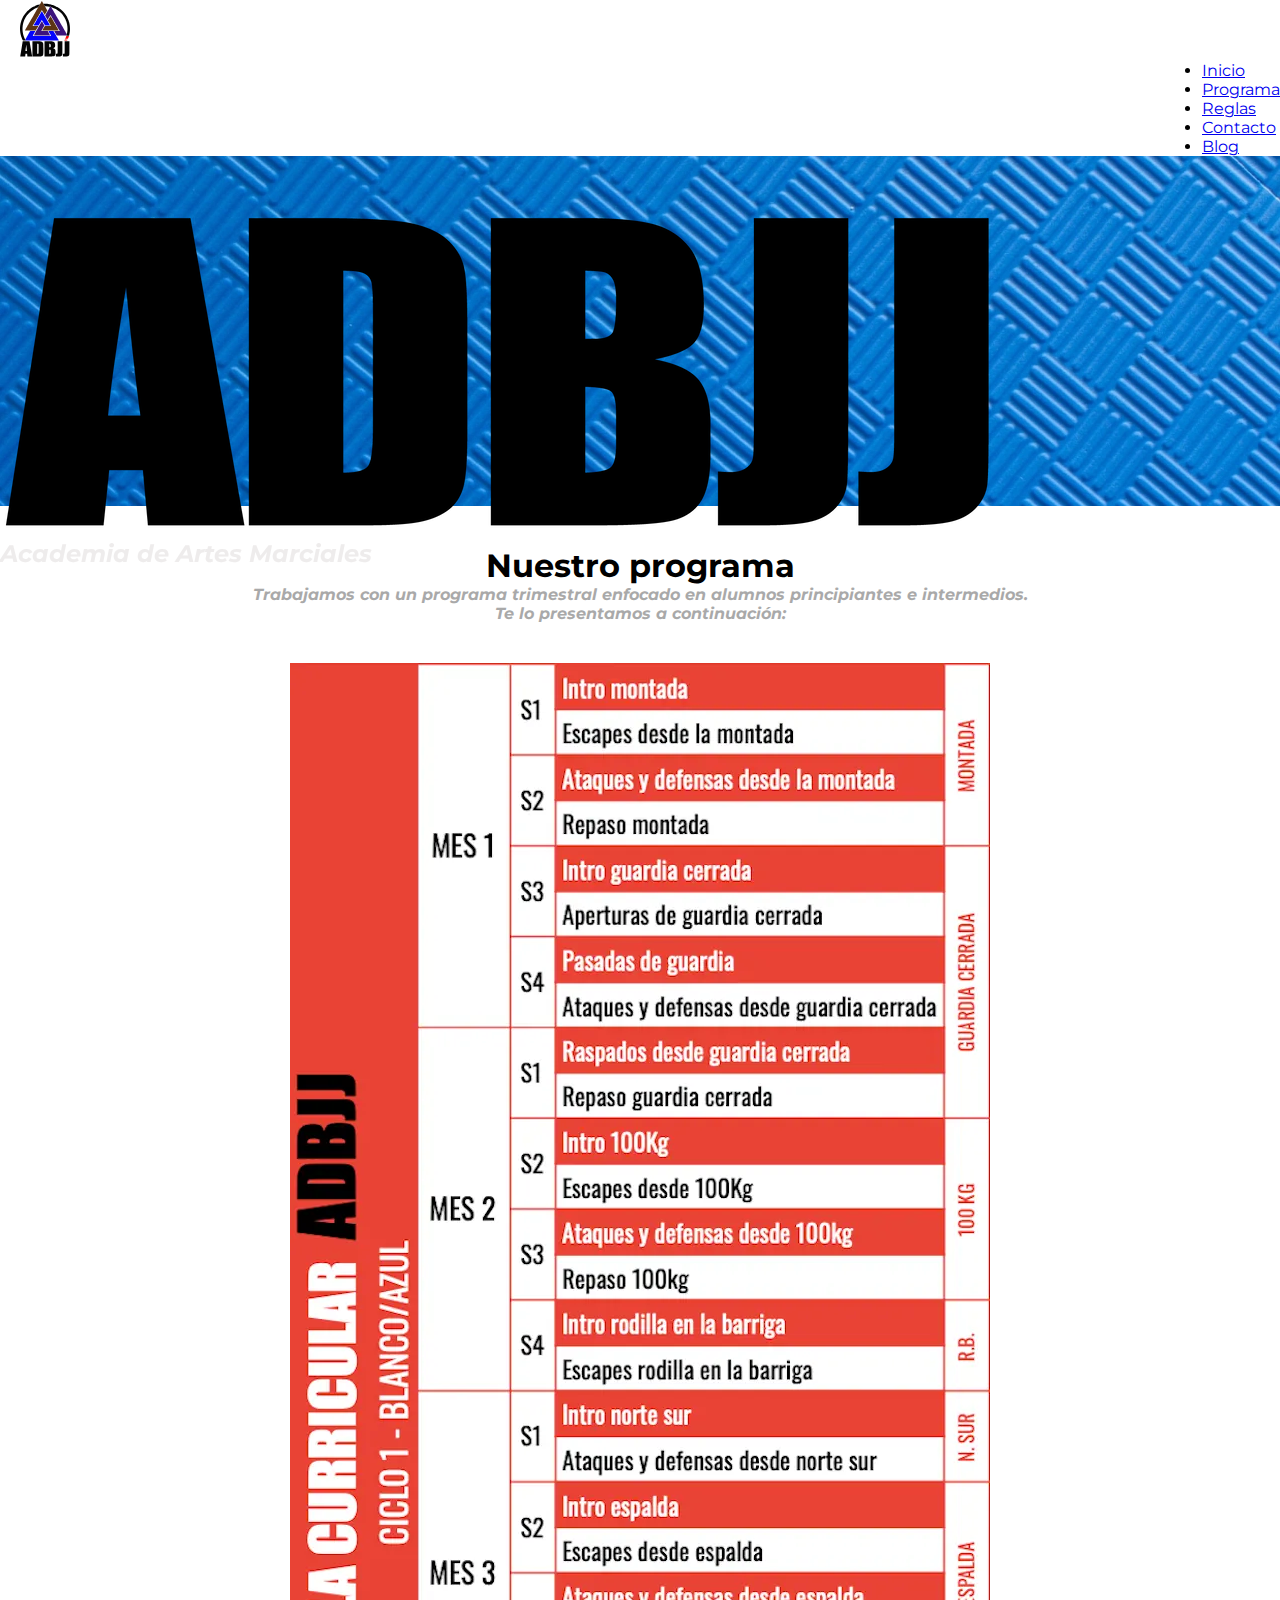
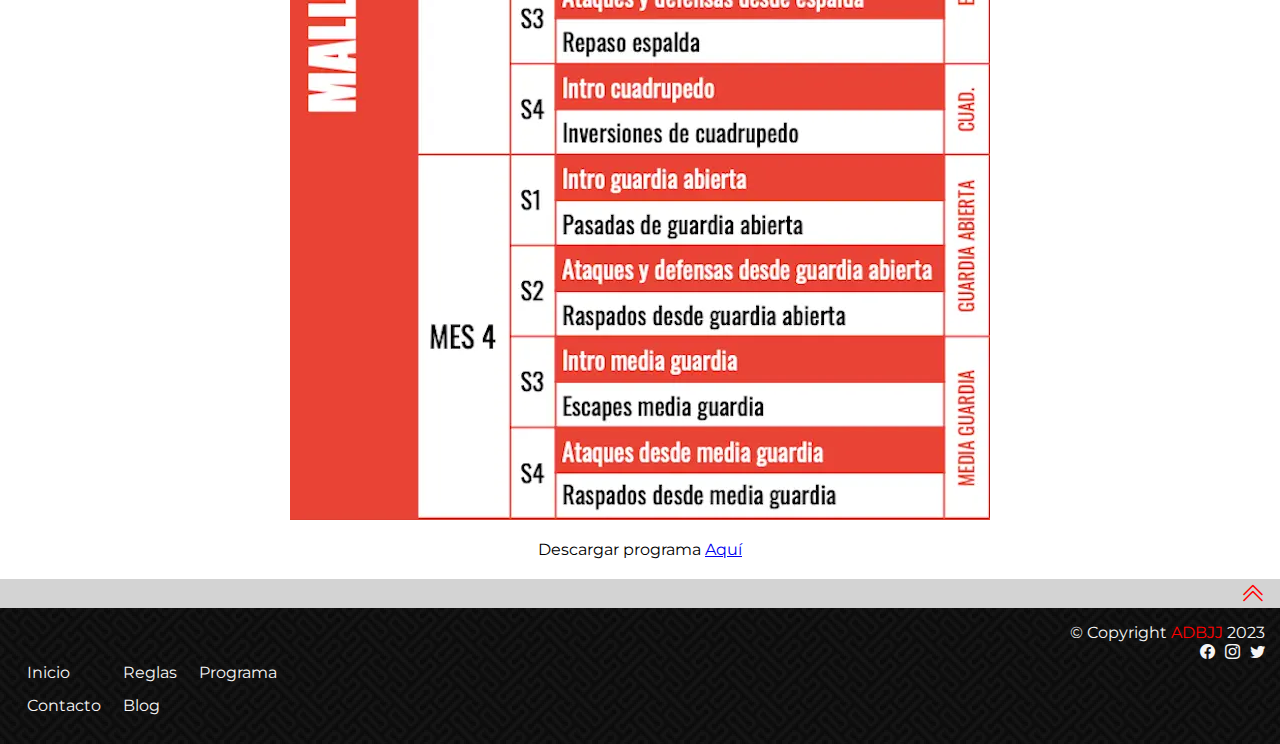
<file: programa.html>
<!DOCTYPE html>
<html>
<head>
    <meta charset='utf-8'>
    <meta http-equiv='X-UA-Compatible' content='IE=edge'>
    <title>ADBJJ | Programa</title>
    <meta name="description" content="Clases de BJJ y Luchas en Santiago de Chile">
    <meta  name="keywords" content="luchas, lucha, jiujitsu, jiu-jitsu, jiu jitsu, brasilean jiu jitsu, brasilean jiujitsu, brasilean jiu-jitsu, jiu jitsu brasileño, jiujitsu brasileño, jiu-jitsu brasileño, bjj, artes marciales, arte marcial, marcial arts, marcial art, santiago, Chile, santiago de Chile, amigos del bjj, ADBJJ, amigosdelbjj">
    <link rel="icon" type="image/x-icon" href="./imagenes/favicon.ico">
    <meta name='viewport' content='width=device-width, initial-scale=1'>
    <link rel="stylesheet" href="https://cdn.jsdelivr.net/npm/bootstrap-icons@1.10.3/font/bootstrap-icons.css">
    <link href="https://cdn.jsdelivr.net/npm/bootstrap@5.3.0-alpha1/dist/css/bootstrap.min.css" rel="stylesheet" integrity="sha384-GLhlTQ8iRABdZLl6O3oVMWSktQOp6b7In1Zl3/Jr59b6EGGoI1aFkw7cmDA6j6gD" crossorigin="anonymous">
    <link href="https://unpkg.com/aos@2.3.1/dist/aos.css" rel="stylesheet">
    <link rel='stylesheet' type='text/css' media='screen' href='./css/style.css'>
</head>
<body>
    <header>
      <!--- NAV --->
      <nav class="navbar navbar-expand-lg bg-body-tertiary sticky-top">
        <div class="container-fluid">
          <a class="navbar-brand" href="./index.html"><img class="logo-header" src="./imagenes/logo.svg" alt="Logo ADBJJ"></a>
          <button class="navbar-toggler" type="button" data-bs-toggle="collapse" data-bs-target="#navbarNav" aria-controls="navbarNav" aria-expanded="false" aria-label="Toggle navigation">
            <span class="navbar-toggler-icon"></span>
          </button>
          <div class="collapse navbar-collapse nav-right" id="navbarNav">
            <ul class="navbar-nav">
              <li class="nav-item">
                <a class="nav-link" href="./index.html">Inicio</a>
              </li>
              <li class="nav-item">
                <a class="nav-link active" href="./programa.html">Programa</a>
              </li>
              <li class="nav-item">
                <a class="nav-link" href="./reglas.html">Reglas</a>
              </li>
              <li class="nav-item">
                <a class="nav-link" href="./contacto.html">Contacto</a>
              </li>
              <li class="nav-item">
                <a class="nav-link" href="./blog.html">Blog</a>
              </li>
            </ul>
          </div>
        </div>
      </nav>
      <!--- NAV --->
      <!--- FONDO HEADER --->
        <div class="fondo-header" data-aos="fade-down">
          <div data-aos="fade-right" class="col-lg-6 offset-lg-3 col-md-6 offset-md-3 col-8 offset-2"><img src="./imagenes/logo_texto.webp" alt="ADBJJ" class="img-fluid logo-texto"></div>
          <div data-aos="fade-left" class="col-lg-6 offset-lg-3 col-md-6 offset-md-3 col-8 offset-2 text-center texto-header"><h3>Academia de Artes Marciales</h3></div>
        </div>
        <!--- FONDO HEADER --->
    </header>
    <!--- PROGRAMA --->
    <section id="programa">
        <div class="texto-programa">
            <h1>Nuestro programa</h1>
            <h5 class="subtitulo">Trabajamos con un programa trimestral enfocado en alumnos principiantes e intermedios.</h5>
            <h5 class="subtitulo">Te lo presentamos a continuación:</h5>
        </div>
        <div class="container-imagen-programa">
            <img src="./imagenes/programa.webp" class="img-fluid" alt="Nuestro programa de entrenamiento" data-aos="fade-right">
        </div>
        <div class="texto-descarga-programa">Descargar programa <a href="./download/Malla-curricular-adbjj.pdf" target="_blank">Aquí</a></div> 
    </section>
    <!--- PROGRAMA --->
    <!--- VOLVER ARRIBA --->
    <div class="volver-arriba">
        <a href="#"><i class="bi bi-chevron-double-up chevron-editado"></i></a>
    </div> 
    <!--- VOLVER ARRIBA --->
    <!--- FOOTER --->
    <footer>
      <div class="container">
        <div class="row">
          <div class="col-md-6">
            <div class="col-12">
              <div class="texto-footer">
                <p>&copy; Copyright <a href="./index.html" class="link-footer">ADBJJ</a> 2023</p>
              </div>
            </div>
            <div class="col-12">
              <div class="social-iconos">
                <div><a href="https://fb.com"><i class="bi bi-facebook"></i></a></div>
                <div><a href="https://ig.com"><i class="bi bi-instagram"></i></a></div>
                <div><a href="https://twitter.com"><i class="bi bi-twitter"></i></a></div>
              </div>
            </div>
          </div>
          <div class="col-12 col-md-5">
            <div>
              <table class="tabla-mapa-de-sitio table-responsive">
                <tr>
                  <td><a href="./index.html">Inicio</a></td>
                  <td><a href="./reglas.html">Reglas</a></td>
                  <td><a href="./programa.html">Programa</a></td>
                </tr>
                <tr>
                  <td><a href="./contacto.html">Contacto</a></td>
                  <td><a href="./blog.html">Blog</a></td>
                  <td></td>
                </tr>
              </table>
            </div>
          </div>
        </div>
      </div>
    </footer>
    <!--- FOOTER --->
    <script src="https://code.jquery.com/jquery-3.3.1.slim.min.js"></script>
    <script src="https://cdnjs.cloudflare.com/ajax/libs/popper.js/1.14.7/umd/popper.min.js"></script>
    <script src="https://cdn.jsdelivr.net/npm/bootstrap@5.3.0-alpha1/dist/js/bootstrap.bundle.min.js"></script>
    <script src="https://unpkg.com/aos@2.3.1/dist/aos.js"></script>
    <script src="./js/init-aos.js"></script>
</body>
</html>
</file>
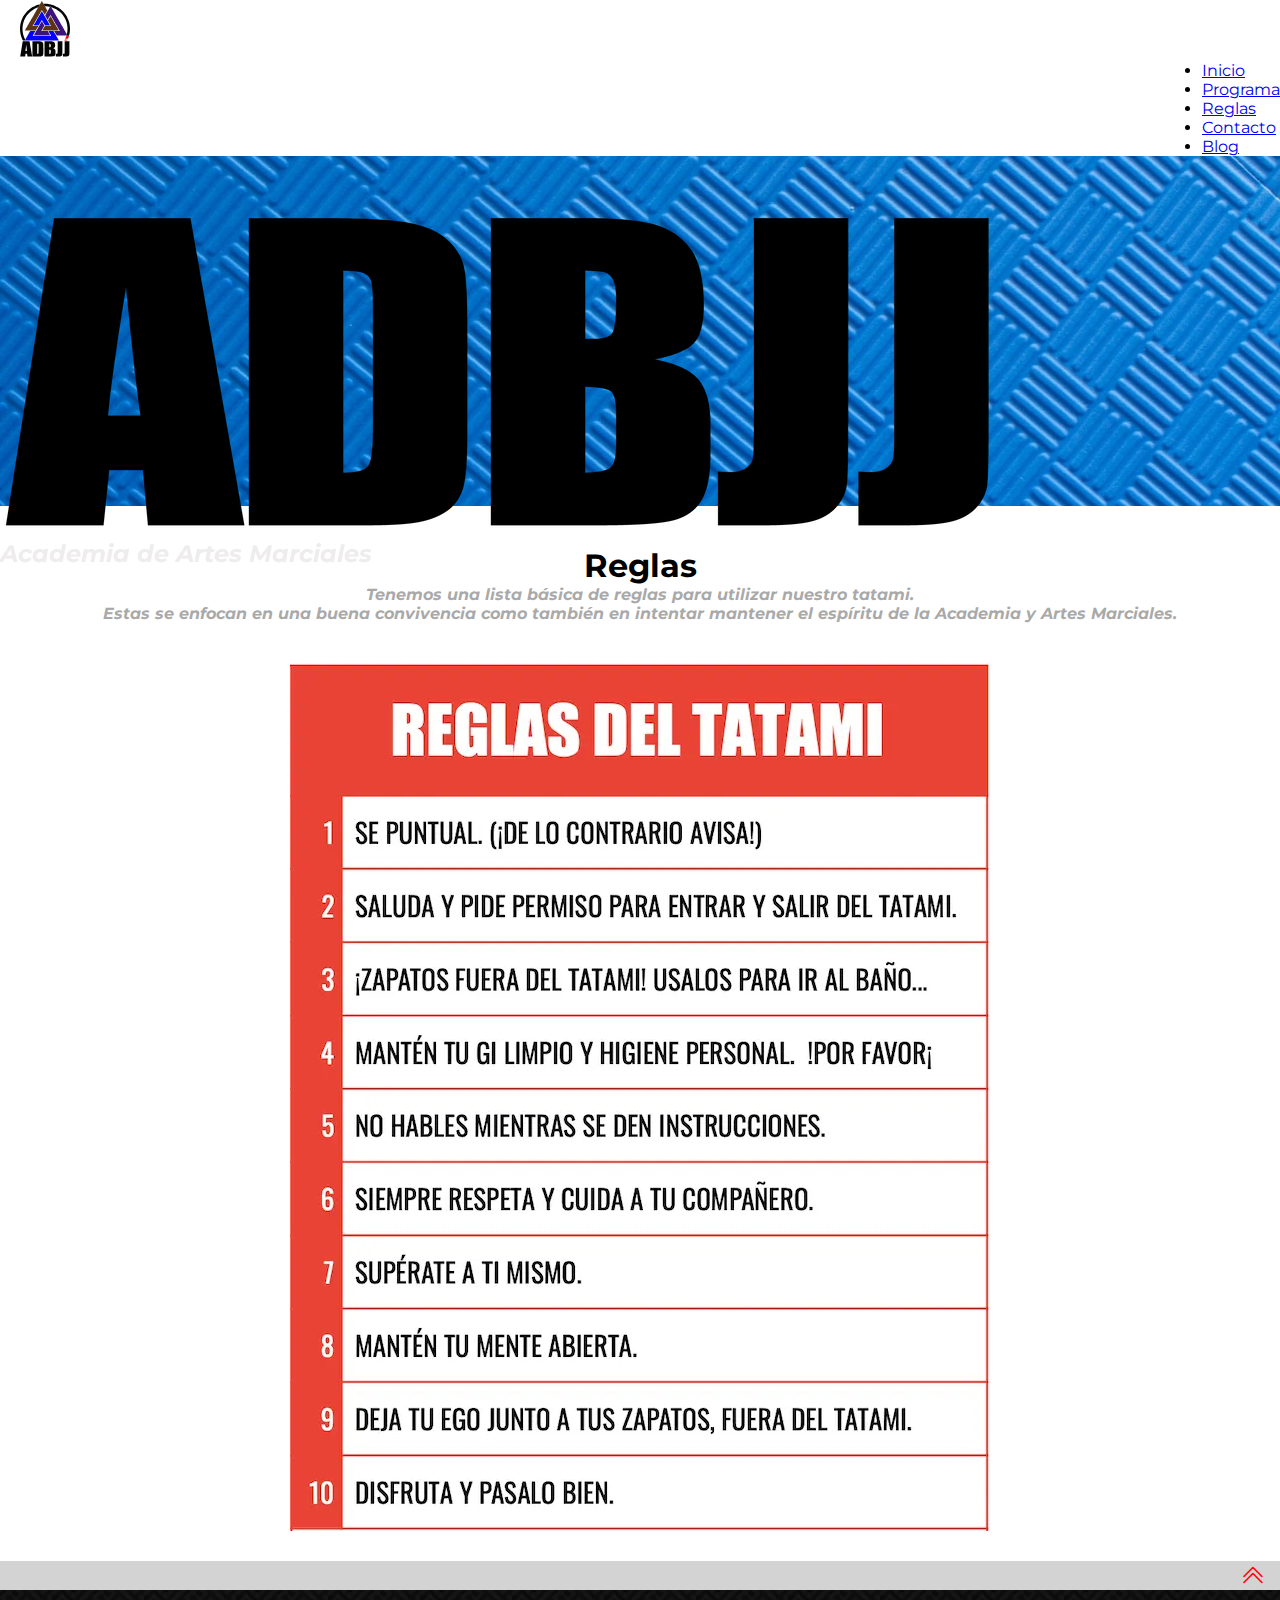
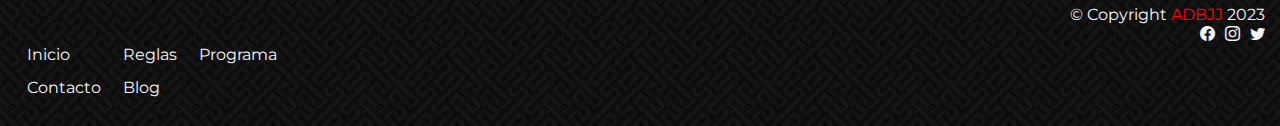
<file: reglas.html>
<!DOCTYPE html>
<html>
<head>
    <meta charset='utf-8'>
    <meta http-equiv='X-UA-Compatible' content='IE=edge'>
    <title>ADBJJ | Reglas</title>
    <meta name="description" content="Clases de BJJ y Luchas en Santiago de Chile">
    <meta  name="keywords" content="luchas, lucha, jiujitsu, jiu-jitsu, jiu jitsu, brasilean jiu jitsu, brasilean jiujitsu, brasilean jiu-jitsu, jiu jitsu brasileño, jiujitsu brasileño, jiu-jitsu brasileño, bjj, artes marciales, arte marcial, marcial arts, marcial art, santiago, Chile, santiago de Chile, amigos del bjj, ADBJJ, amigosdelbjj">
    <link rel="icon" type="image/x-icon" href="./imagenes/favicon.ico">
    <meta name='viewport' content='width=device-width, initial-scale=1'>
    <link rel="stylesheet" href="https://cdn.jsdelivr.net/npm/bootstrap-icons@1.10.3/font/bootstrap-icons.css">
    <link href="https://cdn.jsdelivr.net/npm/bootstrap@5.3.0-alpha1/dist/css/bootstrap.min.css" rel="stylesheet" integrity="sha384-GLhlTQ8iRABdZLl6O3oVMWSktQOp6b7In1Zl3/Jr59b6EGGoI1aFkw7cmDA6j6gD" crossorigin="anonymous">
    <link href="https://unpkg.com/aos@2.3.1/dist/aos.css" rel="stylesheet">
    <link rel='stylesheet' type='text/css' media='screen' href='./css/style.css'>
</head>
<body>
    <header>
      <!--- NAV --->
      <nav class="navbar navbar-expand-lg bg-body-tertiary sticky-top">
        <div class="container-fluid">
          <a class="navbar-brand" href="./index.html"><img class="logo-header" src="./imagenes/logo.svg" alt="Logo ADBJJ"></a>
          <button class="navbar-toggler" type="button" data-bs-toggle="collapse" data-bs-target="#navbarNav" aria-controls="navbarNav" aria-expanded="false" aria-label="Toggle navigation">
            <span class="navbar-toggler-icon"></span>
          </button>
          <div class="collapse navbar-collapse nav-right" id="navbarNav">
            <ul class="navbar-nav">
              <li class="nav-item">
                <a class="nav-link" href="./index.html">Inicio</a>
              </li>
              <li class="nav-item">
                <a class="nav-link" href="./programa.html">Programa</a>
              </li>
              <li class="nav-item">
                <a class="nav-link active" href="./reglas.html">Reglas</a>
              </li>
              <li class="nav-item">
                <a class="nav-link" href="./contacto.html">Contacto</a>
              </li>
              <li class="nav-item">
                <a class="nav-link" href="./blog.html">Blog</a>
              </li>
            </ul>
          </div>
        </div>
      </nav>
      <!--- NAV --->
      <!--- FONDO HEADER --->
        <div class="fondo-header" data-aos="fade-down">
          <div data-aos="fade-right" class="col-lg-6 offset-lg-3 col-md-6 offset-md-3 col-8 offset-2"><img src="./imagenes/logo_texto.webp" alt="ADBJJ" class="img-fluid logo-texto"></div>
          <div data-aos="fade-left" class="col-lg-6 offset-lg-3 col-md-6 offset-md-3 col-8 offset-2 text-center texto-header"><h3>Academia de Artes Marciales</h3></div>
        </div>
        <!--- FONDO HEADER --->
    </header>
    <!--- REGLAS --->
    <section>
        <div class="texto-reglas">
            <h1>Reglas</h1>
            <h5 class="subtitulo">Tenemos una lista básica de reglas para utilizar nuestro tatami.</h5>
            <h5 class="subtitulo">Estas se enfocan en una buena convivencia como también en intentar mantener el espíritu de la Academia y Artes Marciales.</h5>
        </div>
        <div class="container-imagen-reglas">
            <img src="./imagenes/reglas.webp" class="img-fluid" alt="Nuestras reglas de convivencia" data-aos="fade-right">
        </div>
    </section>
    <!--- REGLAS --->
    <!--- VOLVER ARRIBA --->
    <div class="volver-arriba">
        <a href="#"><i class="bi bi-chevron-double-up chevron-editado"></i></a>
      </div> 
      <!--- VOLVER ARRIBA --->
      <!--- FOOTER --->
      <footer>
        <div class="container">
          <div class="row">
            <div class="col-md-6">
              <div class="col-12">
                <div class="texto-footer">
                  <p>&copy; Copyright <a href="./index.html" class="link-footer">ADBJJ</a> 2023</p>
                </div>
              </div>
              <div class="col-12">
                <div class="social-iconos">
                  <div><a href="https://fb.com"><i class="bi bi-facebook"></i></a></div>
                  <div><a href="https://ig.com"><i class="bi bi-instagram"></i></a></div>
                  <div><a href="https://twitter.com"><i class="bi bi-twitter"></i></a></div>
                </div>
              </div>
            </div>
            <div class="col-12 col-md-5">
              <div>
                <table class="tabla-mapa-de-sitio table-responsive">
                  <tr>
                    <td><a href="./index.html">Inicio</a></td>
                    <td><a href="./reglas.html">Reglas</a></td>
                    <td><a href="./programa.html">Programa</a></td>
                  </tr>
                  <tr>
                    <td><a href="./contacto.html">Contacto</a></td>
                    <td><a href="./blog.html">Blog</a></td>
                    <td></td>
                  </tr>
                </table>
              </div>
            </div>
          </div>
        </div>
      </footer>
      <!--- FOOTER --->
    <script src="https://code.jquery.com/jquery-3.3.1.slim.min.js"></script>
    <script src="https://cdnjs.cloudflare.com/ajax/libs/popper.js/1.14.7/umd/popper.min.js"></script>
    <script src="https://cdn.jsdelivr.net/npm/bootstrap@5.3.0-alpha1/dist/js/bootstrap.bundle.min.js"></script>
    <script src="https://unpkg.com/aos@2.3.1/dist/aos.js"></script>
    <script src="./js/init-aos.js"></script>
</body>
</html>
</file>
<file: css/style.css>
@import "https://fonts.googleapis.com/css2?family=Montserrat:ital,wght@0,300;0,400;0,700;1,700&display=swap";
.container-imagen-reglas, .container-imagen-programa {
  display: flex;
  justify-content: center;
}

.tabla-mapa-de-sitio {
  display: flex;
  justify-content: flex-start;
}

.social-iconos, .texto-footer {
  display: flex;
  justify-content: flex-end;
}

.celda-contacto {
  display: flex;
  justify-content: space-between;
}

.titulo-blog, .texto-contacto {
  text-align: center;
  padding: 40px 0px 40px 0px;
}

* {
  margin: 0;
  padding: 0;
}

body {
  font-family: "Montserrat", sans-serif;
}

.nav-link {
  font-size: 16px;
}
.nav-link:hover {
  color: red;
}

.nav-right {
  display: flex;
  justify-content: end;
}

.navbar-toggler {
  margin-right: 20px;
  border: none;
}

.navbar-toggler-icon {
  background-image: url("data:image/svg+xml,%3csvg xmlns='http://www.w3.org/2000/svg' viewBox='0 0 30 30'%3e%3cpath stroke='red' stroke-linecap='round' stroke-miterlimit='10' stroke-width='2' d='M4 7h22M4 15h22M4 23h22'/%3e%3c/svg%3e");
}

.fondo-header {
  height: 350px;
  background-image: url("../imagenes/bg.webp");
  background-repeat: no-repeat;
  background-position: center center;
  background-size: cover;
}

.texto-header {
  color: rgba(231, 227, 227, 0.69);
  font-style: italic;
}
.texto-header h3 {
  font-size: 24px;
}

.logo-header {
  width: 50px;
  margin-left: 20px;
}

.logo-texto {
  padding-top: 50px;
}

#quienes-somos {
  background-color: rgb(244, 244, 244);
  padding: 40px 0 40px 0;
}
#quienes-somos li {
  list-style: none;
}
#quienes-somos li i {
  color: red;
}
#quienes-somos a {
  color: red;
}

.texto-quienes-somos {
  text-align: center;
  padding: 0px 0px 40px 0px;
}

.imagen-quienes-somos {
  border-radius: 24px;
}

.subtitulo {
  font-style: italic;
  color: darkgray;
  font-size: 16px;
}

.carousel-control-next-icon {
  background-image: url("data:image/svg+xml,%3csvg xmlns='http://www.w3.org/2000/svg' viewBox='0 0 16 16' fill='red'%3e%3cpath d='M4.646 1.646a.5.5 0 0 1 .708 0l6 6a.5.5 0 0 1 0 .708l-6 6a.5.5 0 0 1-.708-.708L10.293 8 4.646 2.354a.5.5 0 0 1 0-.708z'/%3e%3c/svg%3e");
}

.carousel-control-prev-icon {
  background-image: url("data:image/svg+xml,%3csvg xmlns='http://www.w3.org/2000/svg' viewBox='0 0 16 16' fill='red'%3e%3cpath d='M11.354 1.646a.5.5 0 0 1 0 .708L5.707 8l5.647 5.646a.5.5 0 0 1-.708.708l-6-6a.5.5 0 0 1 0-.708l6-6a.5.5 0 0 1 .708 0z'/%3e%3c/svg%3e");
}

#equipo {
  padding: 40px 0 40px 0;
  border-top: 0.5px lightgray solid;
}

.texto-equipo {
  text-align: center;
  padding: 0px 0px 40px 0px;
}

.instructor {
  border-radius: 10px;
}
.instructor:hover {
  transform: scale(1.02);
  border: 0.5px solid lightgray;
}

.card {
  border: none;
}

.faixa {
  color: #ab7a38;
}

#horario {
  background-color: rgb(244, 244, 244);
  padding: 40px 0 40px 0;
  border-top: 0.5px lightgray solid;
  text-align: center;
}

.texto-horario {
  padding-bottom: 20px;
}

.imagen-horario {
  border-radius: 10px;
}

.volver-arriba {
  text-align: right;
  background-color: lightgrey;
}

.chevron-editado {
  padding-right: 15px;
  color: red;
  font-size: 1.5rem;
}

footer {
  background-image: url("../imagenes/bg-footer.webp");
  background-repeat: repeat;
  gap: 15px;
  padding: 15px;
}

.texto-footer {
  color: whitesmoke;
}

.social-iconos {
  gap: 10px;
  font-size: 15px;
}
.social-iconos a {
  color: whitesmoke;
}
.social-iconos a:hover {
  color: red;
}

.tabla-mapa-de-sitio a {
  margin-left: 10px;
  margin-right: 10px;
  color: whitesmoke;
  text-decoration: none;
}
.tabla-mapa-de-sitio a:hover {
  color: red;
}
.tabla-mapa-de-sitio td {
  padding-bottom: 12px;
}

.link-footer {
  color: red;
  text-decoration: none;
}
.link-footer:hover {
  color: red;
  text-decoration: none;
}

.texto-programa {
  text-align: center;
  padding: 40px 0px 40px 0px;
}

.container-imagen-programa {
  margin: 0 10px;
}

.texto-descarga-programa {
  text-align: center;
  padding: 20px 0;
}

.container-imagen-reglas {
  margin: 0 10px 30px 10px;
}

.texto-reglas {
  text-align: center;
  padding: 40px 0px 40px 0px;
}

#contacto {
  padding: 0 0 40px 0;
}

.tabla-contacto {
  display: flex;
  flex-direction: column;
  align-items: center;
}

.fila-contacto {
  display: flex;
  flex-direction: row;
}

.celda-contacto {
  width: 600px;
  height: 50px;
  border: 1px solid red;
  border-radius: 10px;
  align-items: center;
  flex-direction: row;
  margin-bottom: 5px;
  padding: 10px;
}
.celda-contacto img {
  width: 30px;
  height: 30px;
  margin-right: 10px;
}

.texto-celda {
  text-align: center;
  padding-left: 20px;
}

form {
  margin: 20px auto;
  max-width: 700px;
}

.form-control {
  border-color: red;
}

.btn-formulario {
  color: red;
  border-color: red;
}
.btn-formulario:hover {
  color: whitesmoke;
  background-color: red;
}

textarea {
  resize: none;
  height: 100px;
}

#ubicacion {
  background-color: rgb(244, 244, 244);
  padding: 20px 0 40px 0;
}

.texto-ubicacion {
  text-align: center;
  padding: 20px 0px 40px 0px;
}

.detalle-texto-ubicacion {
  text-align: center;
  padding-bottom: 10px;
  font-size: small;
  color: rgb(106, 104, 104);
}

.google-map {
  display: flex;
  align-items: center;
  justify-content: center;
}
.google-map iframe {
  width: 80%;
  height: 400px;
  border: 1px solid red;
  border-radius: 10px;
}

.titulo-blogpost {
  margin: 30px;
}

.imagen-blogpost {
  border-radius: 10px;
  max-width: 400px;
}

.fecha-blogpost {
  margin-top: 30px;
  font-size: 12px;
}

.blogpost {
  background-color: rgba(233, 231, 231, 0.755);
  border-radius: 10px;
  margin-bottom: 40px;
}

@media (max-width: 992px) {
  .nav-right {
    justify-content: center;
    text-align: center;
    font-size: 24px;
  }
  .descripcion-quienes-somos {
    margin-top: 30px;
  }
}
@media (max-width: 768px) {
  .fondo-header {
    height: 250px;
  }
  .social-iconos {
    justify-content: center;
    font-size: 20px;
  }
  .texto-footer {
    justify-content: center;
  }
  .mapa-de-sitio {
    justify-content: center;
  }
  .tabla-mapa-de-sitio {
    justify-content: center;
    margin-top: 10px;
  }
  .celda-contacto {
    width: 350px;
  }
}

/*# sourceMappingURL=style.css.map */
</file>
